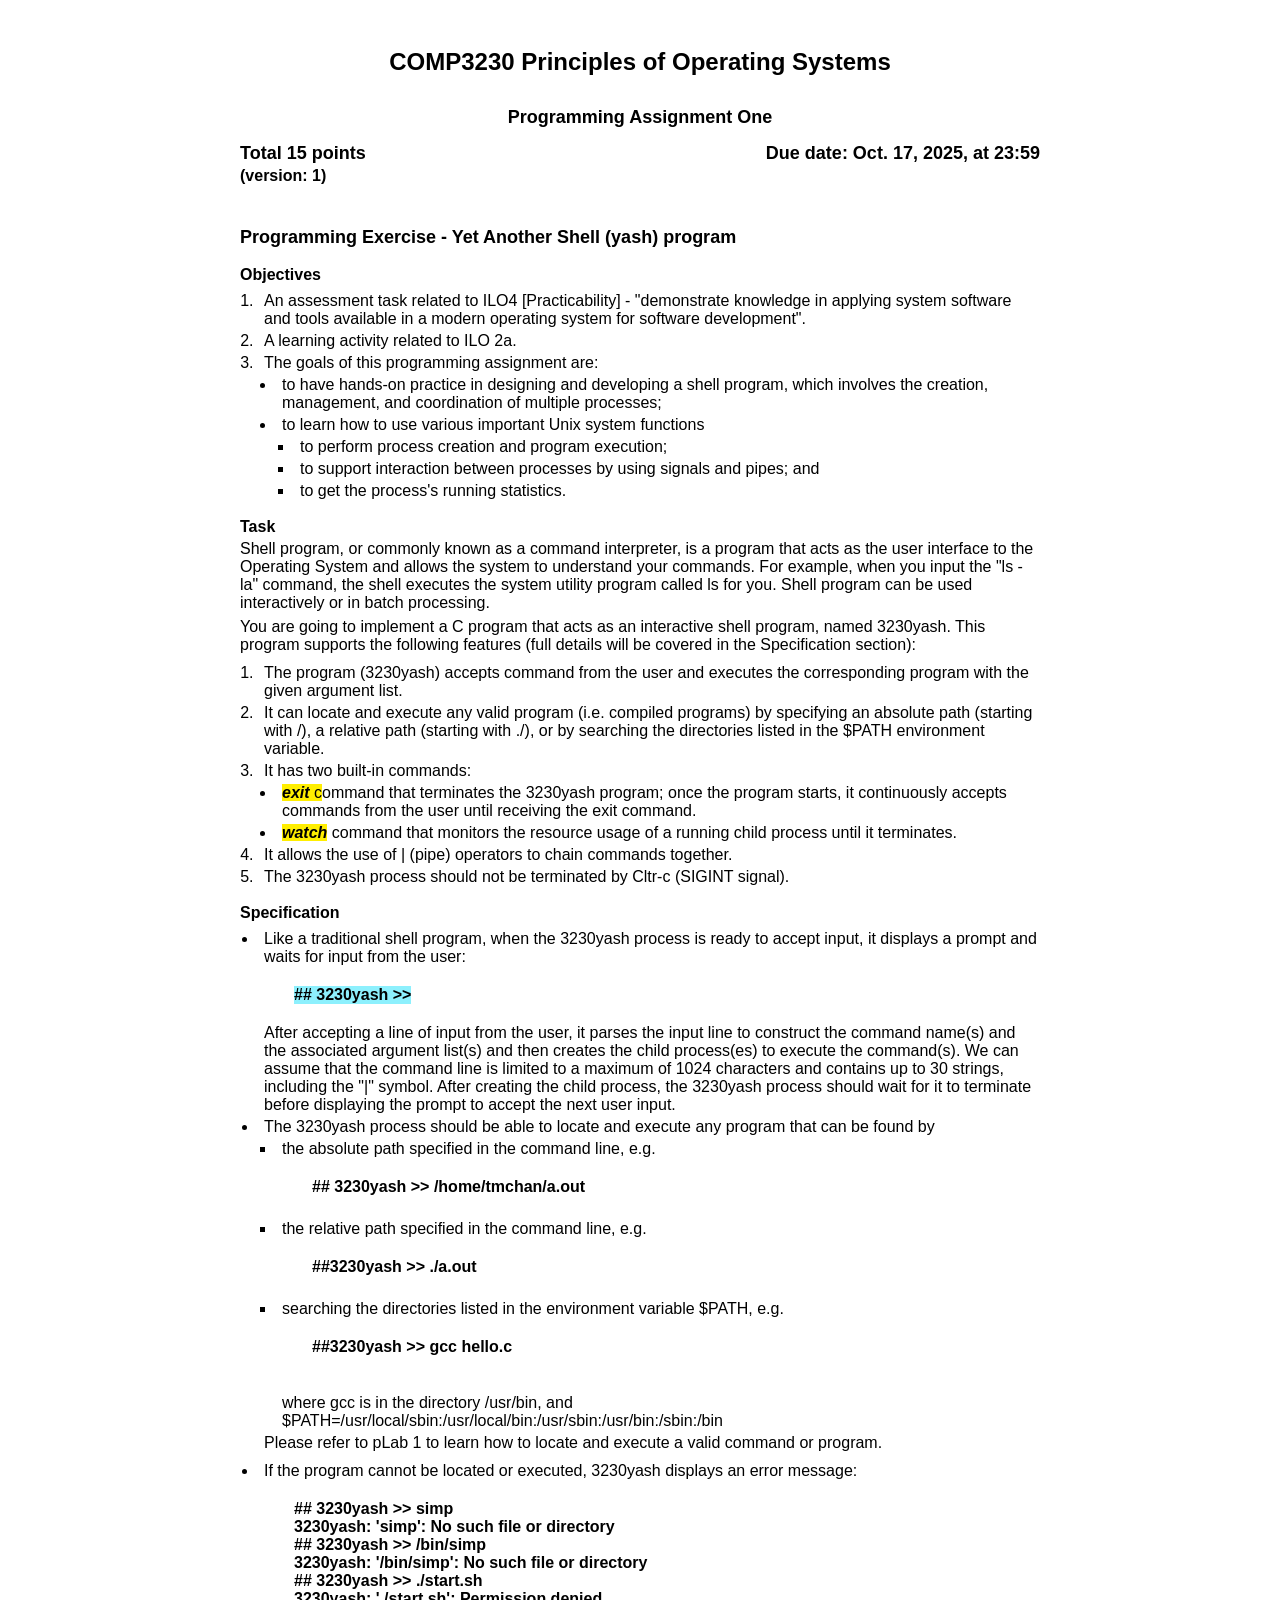
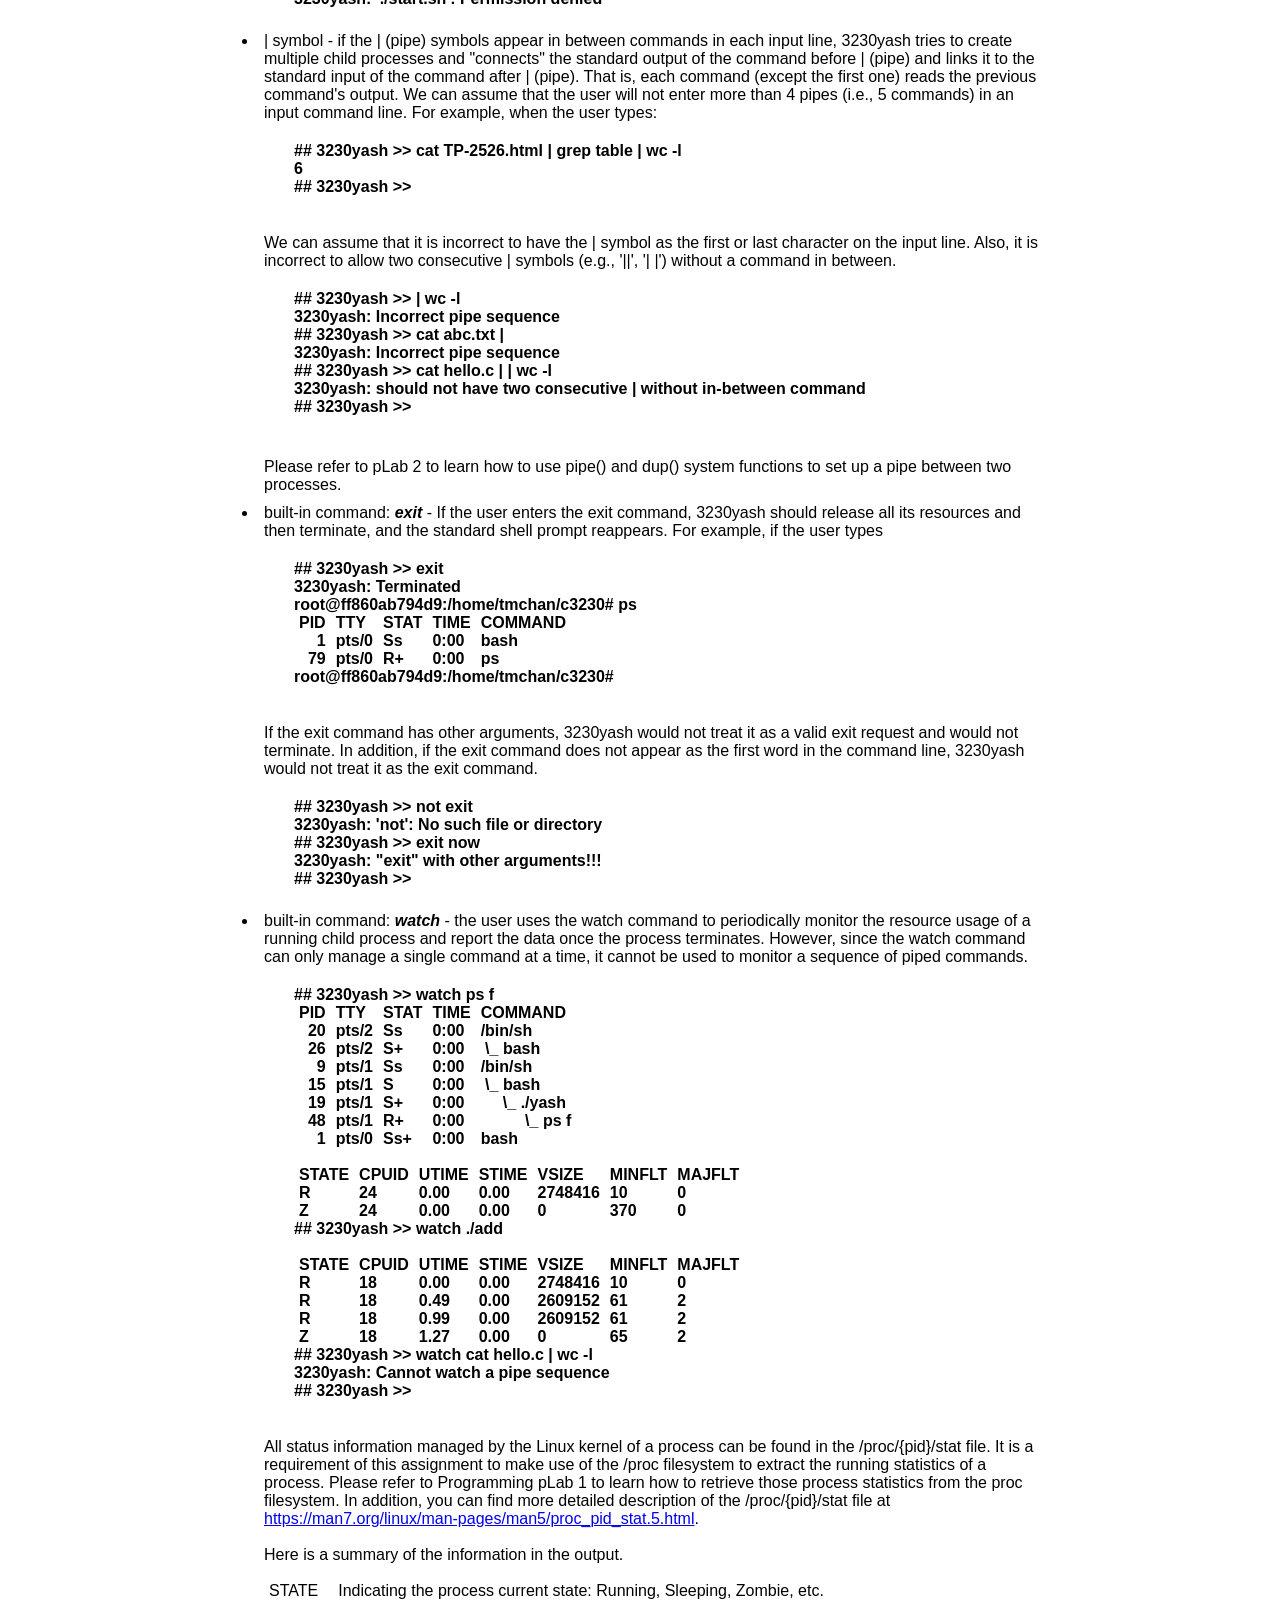
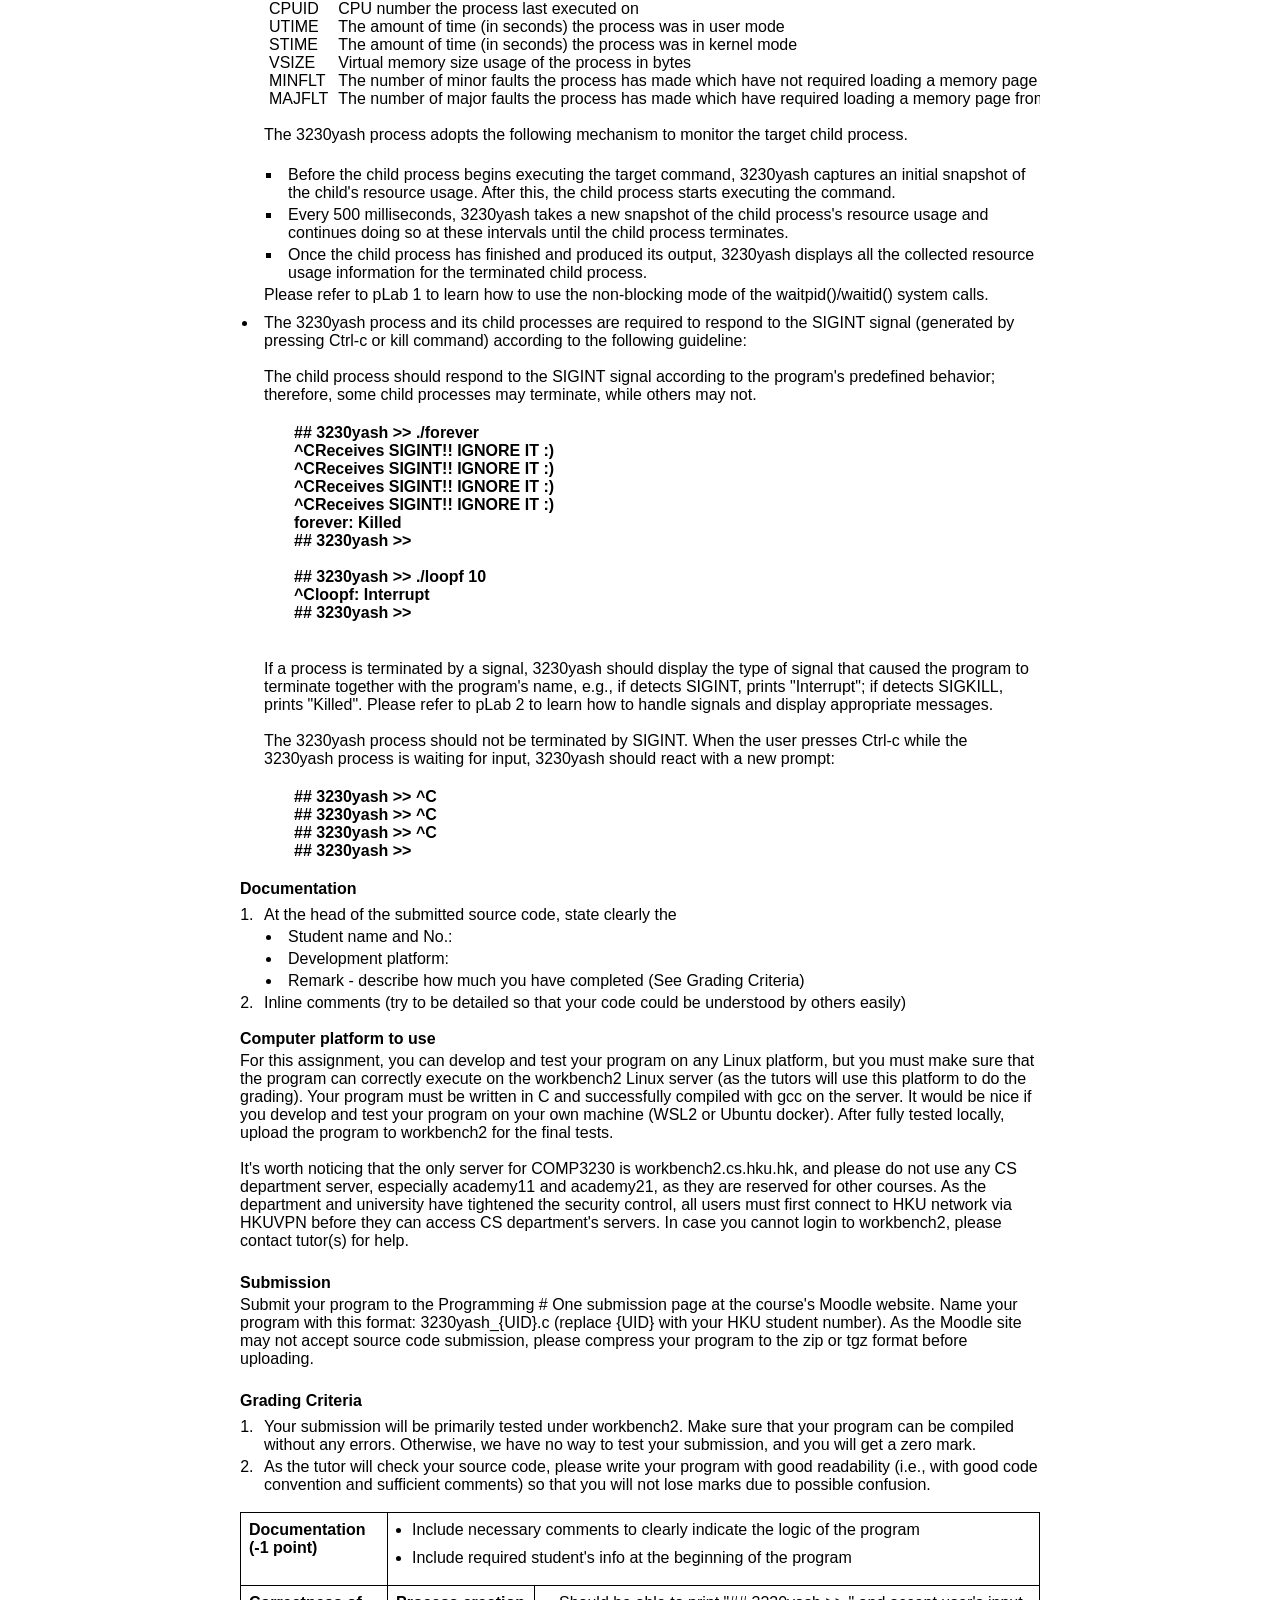
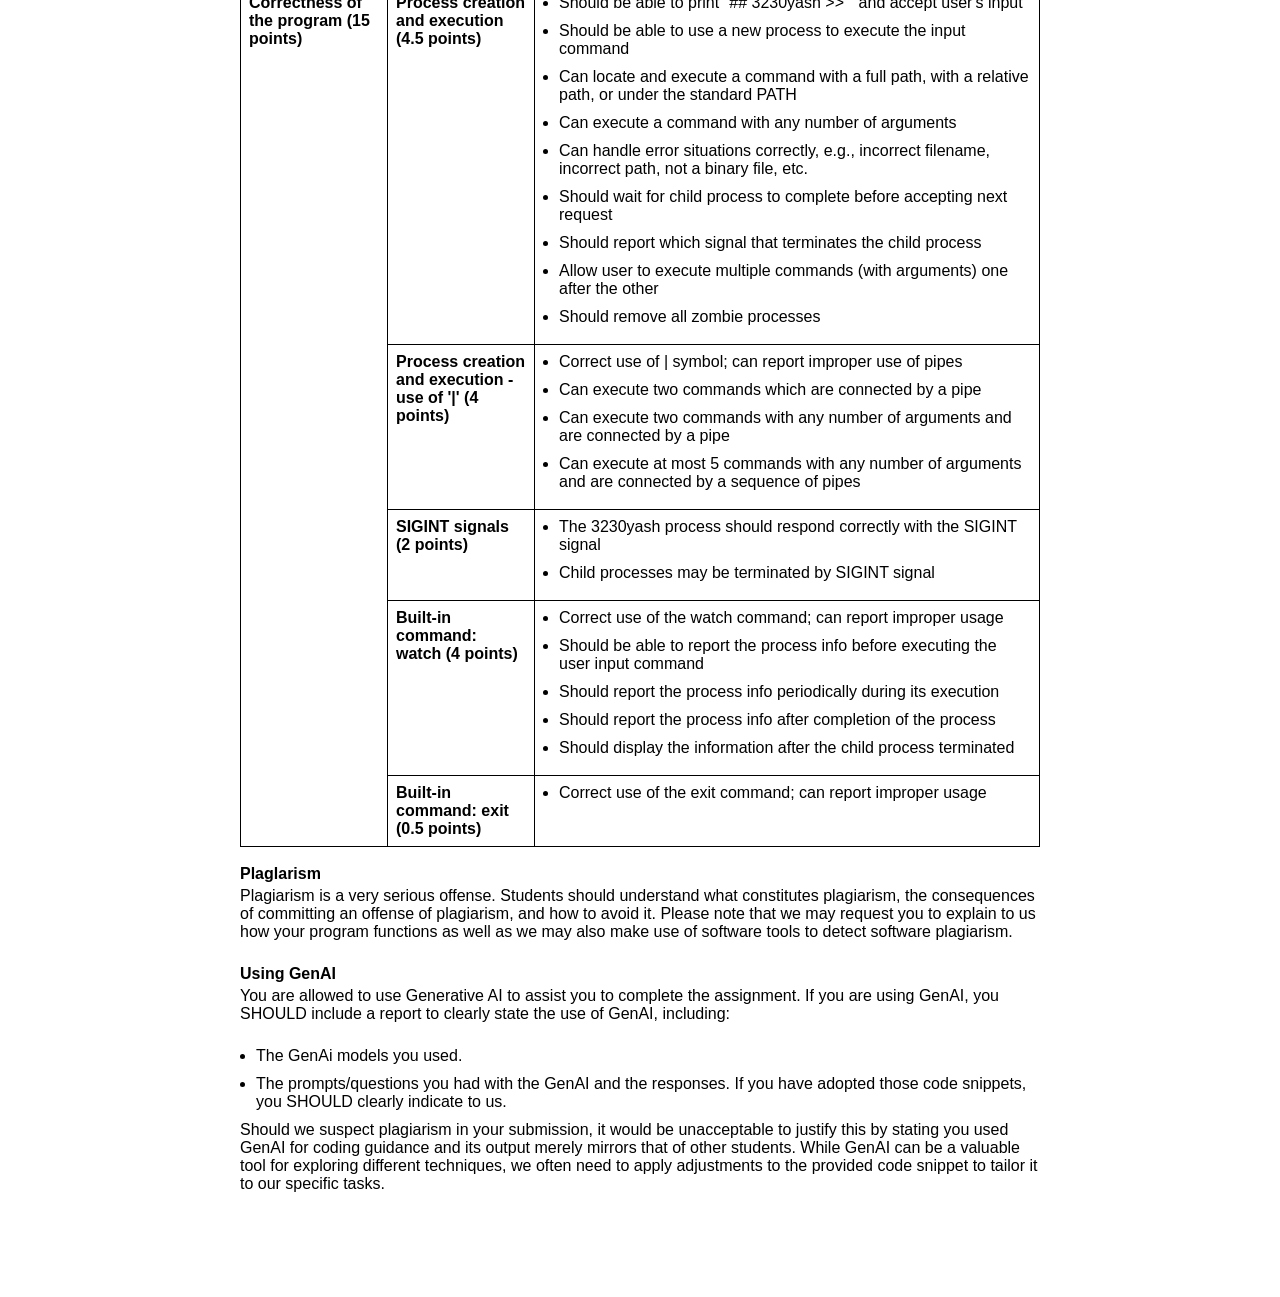
<file: index.html>
<!DOCTYPE html>
<html lang="en">
<head>
    <meta charset = "UTF-8">
    <meta name = "viewport" content = "width-device-width, initial-scale=1.0">
    <title>COMP3322 Assignment 1</title>
    <link rel="stylesheet" href="https://atctam.github.io/3322/consolas.css">
    <link rel="stylesheet" href="https://fonts.cdnfonts.com/css/gill-sans-2">
    <link rel="stylesheet" href="styles.css">
</head>

<body>
    <div class ="container" >
        <section id="top"></section>
        <h1>COMP3230 Principles of Operating Systems</h1>
        <h2>Programming Assignment One</h2>

        <div class="container2">
            <div class="left">
                <p class="p1">
                Total 15 points
                </p>
                
                <p class="p2">
                (version: 1)
                </p>
            </div>

            <div class="right">
                <p class="p1">
                Due date: Oct. 17, 2025, at 23:59
                </p>
            </div>
        </div>
        
        <br>
        <h3>
            Programming Exercise - Yet Another Shell (yash) program
        </h3>
        <div id = "objectives" class = "section">
            <h4>Objectives</h4>           
            <ol>
                <li>An assessment task related to ILO4 [Practicability] - "demonstrate knowledge in applying system software and tools available in a modern operating system for software development".</li>
                <li>A learning activity related to ILO 2a.</li>
                <li>The goals of this programming assignment are: </li>
                <ol> 
                    <li>to have hands-on practice in designing and developing a shell program, which involves the creation, management, and coordination of multiple processes;</li>
                    <li>to learn how to use various important Unix system functions</li>
                    <ol>
                        <li>to perform process creation and program execution;</li>
                        <li>to support interaction between processes by using signals and pipes; and</li>
                        <li>to get the process's running statistics.</li>
                    </ol>
                </ol>
            </ol>
        </div>


        <br>
        <section id="task"></section>
        <h4>Task</h4>
        <p>Shell program, or commonly known as a command interpreter, is a program that acts as the user interface to the Operating System and allows the system to understand your commands.  For example, when you input the "ls -la" command, the shell executes the system utility program called ls for you.  Shell program can be used interactively or in batch processing.</p>
        <p>You are going to implement a C program that acts as an interactive shell program, named 3230yash.  This program supports the following features (full details will be covered in the Specification section):</p>
        <ol>
            <li>The program (3230yash) accepts command from the user and executes the corresponding program with the given argument list.</li>
            <li>It can locate and execute any valid program (i.e. compiled programs) by specifying an absolute path (starting with /), a relative path (starting with ./), or by searching the directories listed in the $PATH environment variable.</li>
            <li>It has two built-in commands:</li>
            <ol>
                <li><strong><em><span class = "highlight">exit</span></em></strong><span class = "highlight"> c</span>ommand that terminates the 3230yash program; once the program starts, it continuously accepts commands from the user until receiving the exit command.</li>
                <li><strong><em><span class = "highlight">watch</span></em></strong> command that monitors the resource usage of a running child process until it terminates.</li>
            </ol>
            <li>It allows the use of | (pipe) operators to chain commands together.</li>
            <li>The 3230yash process should not be terminated by Cltr-c (SIGINT signal).</li>
        </ol>
        <br>
        <section id="specification"></section>
        <h4>Specification</h4>
        
        <ol class = "ol2">
            <li>Like a traditional shell program, when the 3230yash process is ready to accept input, it displays a prompt and waits for input from the user:<br>
                <span class ="yash">## 3230yash >></span><br>
            After accepting a line of input from the user, it parses the input line to construct the command name(s) and the associated argument list(s) and then creates the child process(es) to execute the command(s).  We can assume that the command line is limited to a maximum of 1024 characters and contains up to 30 strings, including the "|" symbol. After creating the child process, the 3230yash process should wait for it to terminate before displaying the prompt to accept the next user input. 
            </li>
            <li>The 3230yash process should be able to locate and execute any program that can be found by</li>
            <ol>
                <li>the absolute path specified in the command line, e.g.<br>
                    <span class = "yash2">## 3230yash >>   /home/tmchan/a.out</span>
                </li>
                <li>the relative path specified in the command line, e.g.<br>
                    <span class = "yash2">##3230yash >>   ./a.out</span>
                </li>              
                <li>searching the directories listed in the environment variable $PATH, e.g.<br>
                    <span class = "yash2">##3230yash >>   gcc hello.c</span><br>
                where gcc is in the directory /usr/bin, and <br>$PATH=/usr/local/sbin:/usr/local/bin:/usr/sbin:/usr/bin:/sbin:/bin
                </li>
                
            </ol>
            <p>Please refer to pLab 1 to learn how to locate and execute a valid command or program.</p>
            <li>If the program cannot be located or executed, 3230yash displays an error message:<br>
                <span class ="yash2">
                    ## 3230yash >>   simp<br>
                    3230yash: 'simp': No such file or directory<br>
                    ## 3230yash >>   /bin/simp<br>
                    3230yash: '/bin/simp': No such file or directory<br>
                    ## 3230yash >>   ./start.sh<br>
                    3230yash: './start.sh': Permission denied<br>
                </span>
            </li>

            <li>| symbol - if the | (pipe) symbols appear in between commands in each input line, 3230yash tries to create multiple child processes and "connects" the standard output of the command before | (pipe) and links it to the standard input of the command after | (pipe). That is, each command (except the first one) reads the previous command's output.  We can assume that the user will not enter more than 4 pipes (i.e., 5 commands) in an input command line. For example, when the user types:<br>
                <span class ="yash2">
                    ## 3230yash >>   cat TP-2526.html | grep table | wc -l<br>
                    6<br>
                    ## 3230yash >>
                </span><br>
                We can assume that it is incorrect to have the | symbol as the first or last character on the input line. Also, it is incorrect to allow two consecutive | symbols (e.g., '||', '|  |') without a command in between.<br>
                <span class ="yash2">
                    ## 3230yash >> | wc -l<br>
                    3230yash: Incorrect pipe sequence<br>
                    ## 3230yash >> cat abc.txt |<br>
                    3230yash: Incorrect pipe sequence<br>
                    ## 3230yash >> cat hello.c | | wc -l<br>
                    3230yash: should not have two consecutive | without in-between command<br>
                    ## 3230yash >>
                </span><br>
            </li>
            <p>Please refer to pLab 2 to learn how to use pipe() and dup() system functions to set up a pipe between two processes.</p>
            <li>built-in command: <strong><em>exit</em></strong> - If the user enters the exit command, 3230yash should release all its resources and then terminate, and the standard shell prompt reappears. For example, if the user types<br>
                <span class = "yash2">
                    ## 3230yash >> exit<br>
                    3230yash: Terminated<br>
                    root@ff860ab794d9:/home/tmchan/c3230# ps <br>
                    <table>
                        <tr>
                            <th class = "pid">PID</th>
                            <th>TTY</th>
                            <th>STAT</th>
                            <th>TIME</th>
                            <th>COMMAND</th>
                        </tr>
                        <tr>
                            <td class = "pidd">1</td>
                            <td>pts/0</td>
                            <td>Ss</td>
                            <td>0:00</td>
                            <td>bash</td>
                        </tr>
                        <tr>
                            <td class = "pidd">79</td>
                            <td>pts/0</td>
                            <td>R+</td>
                            <td>0:00</td>
                            <td>ps</td>
                        </tr>
                    </table>
                    root@ff860ab794d9:/home/tmchan/c3230#
                </span><br>
                If the exit command has other arguments, 3230yash would not treat it as a valid exit request and would not terminate. In addition, if the exit command does not appear as the first word in the command line, 3230yash would not treat it as the exit command.<br>
                <span class = "yash2">
                    ## 3230yash >>  not exit<br>
                    3230yash: 'not': No such file or directory<br>
                    ## 3230yash >>  exit now<br>
                    3230yash: "exit" with other arguments!!!<br>
                    ## 3230yash >>
                </span>
            </li>
            <li>built-in command: <strong><em>watch</em></strong> - the user uses the watch command to periodically monitor the resource usage of a running child process and report the data once the process terminates. However, since the watch command can only manage a single command at a time, it cannot be used to monitor a sequence of piped commands.<br>
                <span class = "yash2">## 3230yash >> watch ps f<br>
                    <table>
                        <tr>
                            <th class = "pid">PID</th>
                            <th>TTY</th>
                            <th>STAT</th>
                            <th>TIME</th>
                            <th>COMMAND</th>
                        </tr>
                        <tr>
                            <td class = "pidd">20</td>
                            <td>pts/2</td>
                            <td>Ss</td>
                            <td>0:00</td>
                            <td>/bin/sh</td>
                        </tr>
                        <tr>
                            <td class = "pidd">26</td>
                            <td>pts/2</td>
                            <td>S+</td>
                            <td>0:00</td>
                            <td>&nbsp\_ bash</td>
                        </tr>
                        <tr>
                            <td class = "pidd">9</td>
                            <td>pts/1</td>
                            <td>Ss</td>
                            <td>0:00</td>
                            <td>/bin/sh</td>
                        </tr>
                        <tr>
                            <td class = "pidd">15</td>
                            <td>pts/1</td>
                            <td>S</td>
                            <td>0:00</td>
                            <td>&nbsp\_ bash</td>
                        </tr>
                        <tr>
                            <td class = "pidd">19</td>
                            <td>pts/1</td>
                            <td>S+</td>
                            <td>0:00</td>
                            <td>&nbsp&nbsp&nbsp&nbsp&nbsp\_ ./yash</td>
                        </tr>
                        <tr>
                            <td class = "pidd">48</td>
                            <td>pts/1</td>
                            <td>R+</td>
                            <td>0:00</td>
                            <td>&nbsp&nbsp&nbsp&nbsp&nbsp&nbsp&nbsp&nbsp&nbsp&nbsp\_ ps f</td>
                        </tr>
                        <tr>
                            <td class = "pidd">1</td>
                            <td>pts/0</td>
                            <td>Ss+</td>
                            <td>0:00</td>
                            <td>bash</td>
                        </tr>
                    </table>
                    <br>
                    <table>
                        <tr>
                            <th>STATE</th>
                            <th>CPUID</th>
                            <th>UTIME</th>
                            <th>STIME</th>
                            <th>VSIZE</th>
                            <th>MINFLT</th>
                            <th>MAJFLT</th>
                        </tr>
                        <tr>
                            <td>R</td>
                            <td>24</td>
                            <td>0.00</td>
                            <td>0.00</td>
                            <td>2748416</td>
                            <td>10</td>
                            <td>0</td>
                        </tr>
                        <tr>
                            <td>Z</td>
                            <td>24</td>
                            <td>0.00</td>
                            <td>0.00</td>
                            <td>0</td>
                            <td>370</td>
                            <td>0</td>
                        </tr>
                    </table>
                    ## 3230yash >> watch ./add<br><br>
                    
                    <table>
                        <tr>
                            <th>STATE</th>
                            <th>CPUID</th>
                            <th>UTIME</th>
                            <th>STIME</th>
                            <th>VSIZE</th>
                            <th>MINFLT</th>
                            <th>MAJFLT</th>
                        </tr>
                        <tr>
                            <td>R</td>
                            <td>18</td>
                            <td>0.00</td>
                            <td>0.00</td>
                            <td>2748416</td>
                            <td>10</td>
                            <td>0</td>
                        </tr>
                        <tr>
                            <td>R</td>
                            <td>18</td>
                            <td>0.49</td>
                            <td>0.00</td>
                            <td>2609152</td>
                            <td>61</td>
                            <td>2</td>
                        </tr>
                        <tr>
                            <td>R</td>
                            <td>18</td>
                            <td>0.99</td>
                            <td>0.00</td>
                            <td>2609152</td>
                            <td>61</td>
                            <td>2</td>
                        </tr>
                        <tr>
                            <td>Z</td>
                            <td>18</td>
                            <td>1.27</td>
                            <td>0.00</td>
                            <td>0</td>
                            <td>65</td>
                            <td>2</td>
                        </tr>
                    </table>
                    ## 3230yash >> watch cat hello.c | wc -l<br>
                    3230yash: Cannot watch a pipe sequence<br>
                    ## 3230yash >>
                </span><br>

                All status information managed by the Linux kernel of a process can be found in the /proc/{pid}/stat file. It is a requirement of this assignment to make use of the /proc filesystem to extract the running statistics of a process. Please refer to Programming pLab 1 to learn how to retrieve those process statistics from the proc filesystem. In addition, you can find more detailed description of the /proc/{pid}/stat file at <a href = "https://man7.org/linux/man-pages/man5/proc_pid_stat.5.html">https://man7.org/linux/man-pages/man5/proc_pid_stat.5.html</a>.<br>
               
                <br>Here is a summary of the information in the output.<br><br>
                <table>
                    <tr>
                        <td>STATE</td>
                        <td>Indicating the process current state: Running, Sleeping, Zombie, etc.</td>
                    </tr>
                    <tr>
                        <td>CPUID</td>
                        <td>CPU number the process last executed on</td>
                    </tr>
                    <tr>
                        <td>UTIME</td>
                        <td>The amount of time (in seconds) the process was in user mode</td>
                    </tr>
                    <tr>
                        <td>STIME</td>
                        <td>The amount of time (in seconds) the process was in kernel mode</td>
                    </tr>
                    <tr>
                        <td>VSIZE</td>
                        <td>Virtual memory size usage of the process in bytes</td>
                    </tr>
                    <tr>
                        <td>MINFLT</td>
                        <td>The number of minor faults the process has made which have not required loading a memory page from disk</td>
                    </tr>
                    <tr>
                        <td>MAJFLT</td>
                        <td>The number of major faults the process has made which have required loading a memory page from disk</td>
                    </tr>
                </table><br>
                The 3230yash process adopts the following mechanism to monitor the target child process.<br><br>
                <ol>
                    <li>Before the child process begins executing the target command, 3230yash captures an initial snapshot of the child's resource usage. After this, the child process starts executing the command.</li>       
                    <li>Every 500 milliseconds, 3230yash takes a new snapshot of the child process's resource usage and continues doing so at these intervals until the child process terminates.</li>
                    <li>Once the child process has finished and produced its output, 3230yash displays all the collected resource usage information for the terminated child process.</li>    
                </ol>
                
            </li>
            <p>Please refer to pLab 1 to learn how to use the non-blocking mode of the waitpid()/waitid() system calls.</p>
            
            <li>The 3230yash process and its child processes are required to respond to the SIGINT signal (generated by pressing Ctrl-c or kill command) according to the following guideline:<br><br>
                The child process should respond to the SIGINT signal according to the program's predefined behavior; therefore, some child processes may terminate, while others may not.<br>
                <span class = "yash2">
                    ## 3230yash >>  ./forever<br>
                    ^CReceives SIGINT!! IGNORE IT :)<br>
                    ^CReceives SIGINT!! IGNORE IT :)<br>
                    ^CReceives SIGINT!! IGNORE IT :)<br>
                    ^CReceives SIGINT!! IGNORE IT :)<br>
                    forever:  Killed<br>
                    ## 3230yash >><br><br>

                    ## 3230yash >>  ./loopf 10<br>
                    ^Cloopf:  Interrupt<br>
                    ## 3230yash >>
                </span><br>
                If a process is terminated by a signal, 3230yash should display the type of signal that caused the program to terminate together with the program's name, e.g., if detects SIGINT, prints "Interrupt"; if detects SIGKILL, prints "Killed". Please refer to pLab 2 to learn how to handle signals and display appropriate messages.<br><br>
                The 3230yash process should not be terminated by SIGINT. When the user presses Ctrl-c while the 3230yash process is waiting for input, 3230yash should react with a new prompt:<br>
                <span class = "yash2">
                    ## 3230yash >>  ^C<br>
                    ## 3230yash >>  ^C<br>
                    ## 3230yash >>  ^C<br>
                    ## 3230yash >>
                </span>
            </li> 
        </ol>
        <section id="documentation"></section>
        <h4>Documentation</h4>
        <ol>
            <li>At the head of the submitted source code, state clearly the 
                <ol>
                    <li>Student name and No.:</li>
                    <li>Development platform:</li>
                    <li>Remark - describe how much you have completed (See Grading Criteria)</li>
                </ol>
            </li>
            <li>Inline comments (try to be detailed so that your code could be understood by others easily)</li>
        </ol>
        <br>
        <section id="platform"></section>
        <h4>Computer platform to use</h4>
        <p>For this assignment, you can develop and test your program on any Linux platform, but you must make sure that the program can correctly execute on the workbench2 Linux server (as the tutors will use this platform to do the grading). Your program must be written in C and successfully compiled with gcc on the server. It would be nice if you develop and test your program on your own machine (WSL2 or Ubuntu docker). After fully tested locally, upload the program to workbench2 for the final tests.<br><br>
        
        It's worth noticing that the only server for COMP3230 is workbench2.cs.hku.hk, and please do not use any CS department server, especially academy11 and academy21, as they are reserved for other courses. As the department and university have tightened the security control, all users must first connect to HKU network via HKUVPN before they can access CS department's servers. In case you cannot login to workbench2, please contact tutor(s) for help.
        </p>
        <br>
        <section id="submission"></section>
        <h4>Submission</h4>
        <p>Submit your program to the Programming # One submission page at the course's Moodle website. Name your program with this format: 3230yash_{UID}.c (replace {UID} with your HKU student number). As the Moodle site may not accept source code submission, please compress your program to the zip or tgz format before uploading.</p>
        <section id="grading"></section>
        <br><h4>Grading Criteria</h4>
        <ol>
            <li>Your submission will be primarily tested under workbench2. Make sure that your program can be compiled without any errors. Otherwise, we have no way to test your submission, and you will get a zero mark. </li>
            <li>As the tutor will check your source code, please write your program with good readability (i.e., with good code convention and sufficient comments) so that you will not lose marks due to possible confusion.</li>
        </ol>
        
        <br>
        <table class = "table2" cellspacing="0">
            <tr>
                <td class = "th1">Documentation (-1 point)</td>
                <td class = "td1">
                    <ul>
                        <li>Include necessary comments to clearly indicate the logic of the program</li>
                        <li>Include required student's info at the beginning of the program</li>
                    </ul>
                </td>
            </tr>

            <tr>
                <td class = "th2">Correctness of the program (15 points)</td>
                <td class = "td2">
                    <table class = "table3" cellspacing="0">
                        <tr>
                            <td class = "t3-th">Process creation and execution (4.5 points)</td>
                            <td class = "t3-td">
                                <ul>
                                    <li>Should be able to print "## 3230yash >>  " and accept user's input</li>                       
                                    <li>Should be able to use a new process to execute the input command</li>
                                    <li>Can locate and execute a command with a full path, with a relative path, or under the standard PATH</li>
                                    <li>Can execute a command with any number of arguments</li>
                                    <li>Can handle error situations correctly, e.g., incorrect filename, incorrect path, not a binary file, etc.</li>
                                    <li>Should wait for child process to complete before accepting next request</li>
                                    <li>Should report which signal that terminates the child process</li>
                                    <li>Allow user to execute multiple commands (with arguments) one after the other</li>
                                    <li>Should remove all zombie processes</li>
                                </ul>
                            </td>                       
                        </tr>
                    </table>
                    
                    <table class = "table3" cellspacing="0">
                        <tr>
                            <td class = "t3-th">Process creation and execution - use of '|' (4 points)</td>
                            <td class = "t3-td">
                                <ul>
                                    <li>Correct use of | symbol; can report improper use of pipes</li>
                                    <li>Can execute two commands which are connected by a pipe</li>
                                    <li>Can execute two commands with any number of arguments and are connected by a pipe</li>
                                    <li>Can execute at most 5 commands with any number of arguments and are connected by a sequence of pipes</li>
                                </ul>
                            </td>
                        </tr>
                    </table>
                    
                    <table class = "table3" cellspacing="0">
                        <tr>
                            <td class = "t3-th">SIGINT signals (2 points)</td>
                            <td class = "t3-td">
                                <ul>
                                    <li>
                                        The 3230yash process should respond correctly with the SIGINT signal
                                    </li>
                                    <li>
                                        Child processes may be terminated by SIGINT signal
                                    </li>
                                </ul>
                            </td>
                        </tr>
                    </table>
                    <table class = "table3" cellspacing="0">
                        <tr>
                            <td class = "t3-th">Built-in command: watch (4 points)</td>
                            <td class = "t3-td">
                                <ul>
                                    <li>Correct use of the watch command; can report improper usage</li>
                                    <li>Should be able to report the process info before executing the user input command</li>
                                    <li>Should report the process info periodically during its execution</li>
                                    <li>Should report the process info after completion of the process</li>
                                    <li>Should display the information after the child process terminated</li>
                                </ul>
                            </td>                        
                        </tr>
                    </table>
                    <table class = "table3" cellspacing="0">
                        <td class = "t3-th"  style="border-bottom: none">Built-in command: exit (0.5 points)</td>
                        <td class = "t3-td" style="border-bottom: none">
                            <ul><li>Correct use of the exit command; can report improper usage</li></ul>
                        </td>
                                             
                    </table>



                </td>
                


            </tr>
                   
        </table>
        <br>
        <section id="plagiarism"></section>
        <h4>Plaglarism</h4>    
        <p>Plagiarism is a very serious offense. Students should understand what constitutes plagiarism, the consequences of committing an offense of plagiarism, and how to avoid it. Please note that we may request you to explain to us how your program functions as well as we may also make use of software tools to detect software plagiarism.</p>
        <br>
        <section id="genai"></section>
        <h4>Using GenAI</h4>
        <p>You are allowed to use Generative AI to assist you to complete the assignment. If you are using GenAI, you SHOULD include a report to clearly state the use of GenAI, including:</p>
        <br>
        <ul>
            <li>The GenAi models you used.</li>
            <li>The prompts/questions you had with the GenAI and the responses. If you have adopted those code snippets, you SHOULD clearly indicate to us.</li>
        </ul>
        <p>Should we suspect plagiarism in your submission, it would be unacceptable to justify this by stating you used GenAI for coding guidance and its output merely mirrors that of other students. While GenAI can be a valuable tool for exploring different techniques, we often need to apply adjustments to the provided code snippet to tailor it to our specific tasks.</p>
        <br>
        <br>
        <br>
        <br>
        <br>



    </div>

    <nav>
        <div class="nav-container">
            <div class = "nav-top">
                <a href = "#top">Top</a>

                <a href="#objectives" class="nav-item" data-target="objectives">
                    <span class="nav-label">Objectives</span>
                </a>

                <a href="#task" class="nav-item" data-target="task">
                    <span class="nav-label">Task</span>
                </a>    
                <a href="#specification" class="nav-item" data-target="specification">
                    
                    <span class="nav-label">Specification</span>
                </a>
            </div>

            <div class="nav-mid">

                <a href="#documentation" class="nav-item" data-target="documentation">
                    
                    <span class="nav-label">Documentation</span>
                </a>
                <a href="#platform" class="nav-item" data-target="platform">
                    
                    <span class="nav-label">Platform</span>
                </a>
                <a href="#submission" class="nav-item" data-target="submission">
                    
                    <span class="nav-label">Submission</span>
                </a>
            </div>
            <div class="nav-bottom">
                <a href="#grading" class="nav-item" data-target="grading">   
                    <span class="nav-label">Grading</span>
                </a>
                <a href="#plagiarism" class="nav-item" data-target="plagiarism">     
                    <span class="nav-label">Plagiarism</span>
                </a>
                <a href="#genai" class="nav-item" data-target="genai">
                    <span class="nav-label">Using GenAI</span>
                </a>
            </div>

        </div>
    </nav>





</body>








</html>
</file>
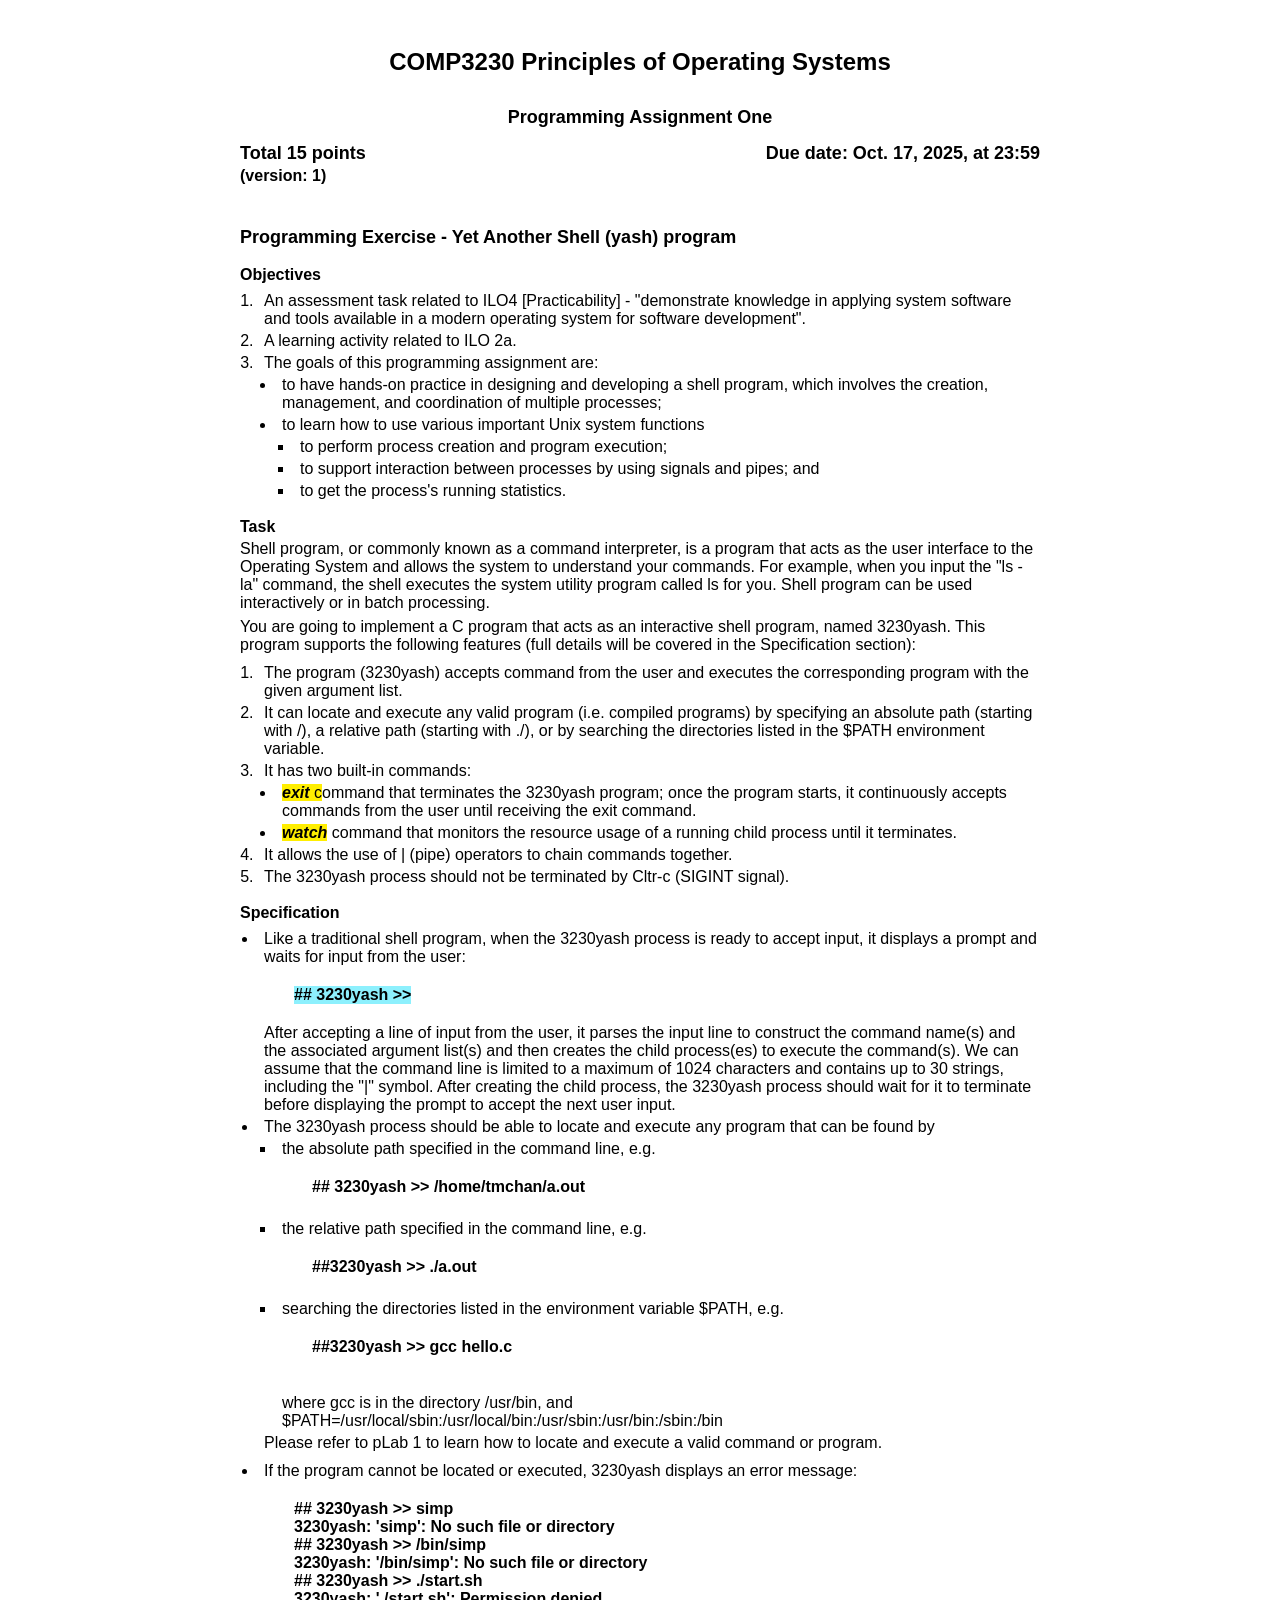
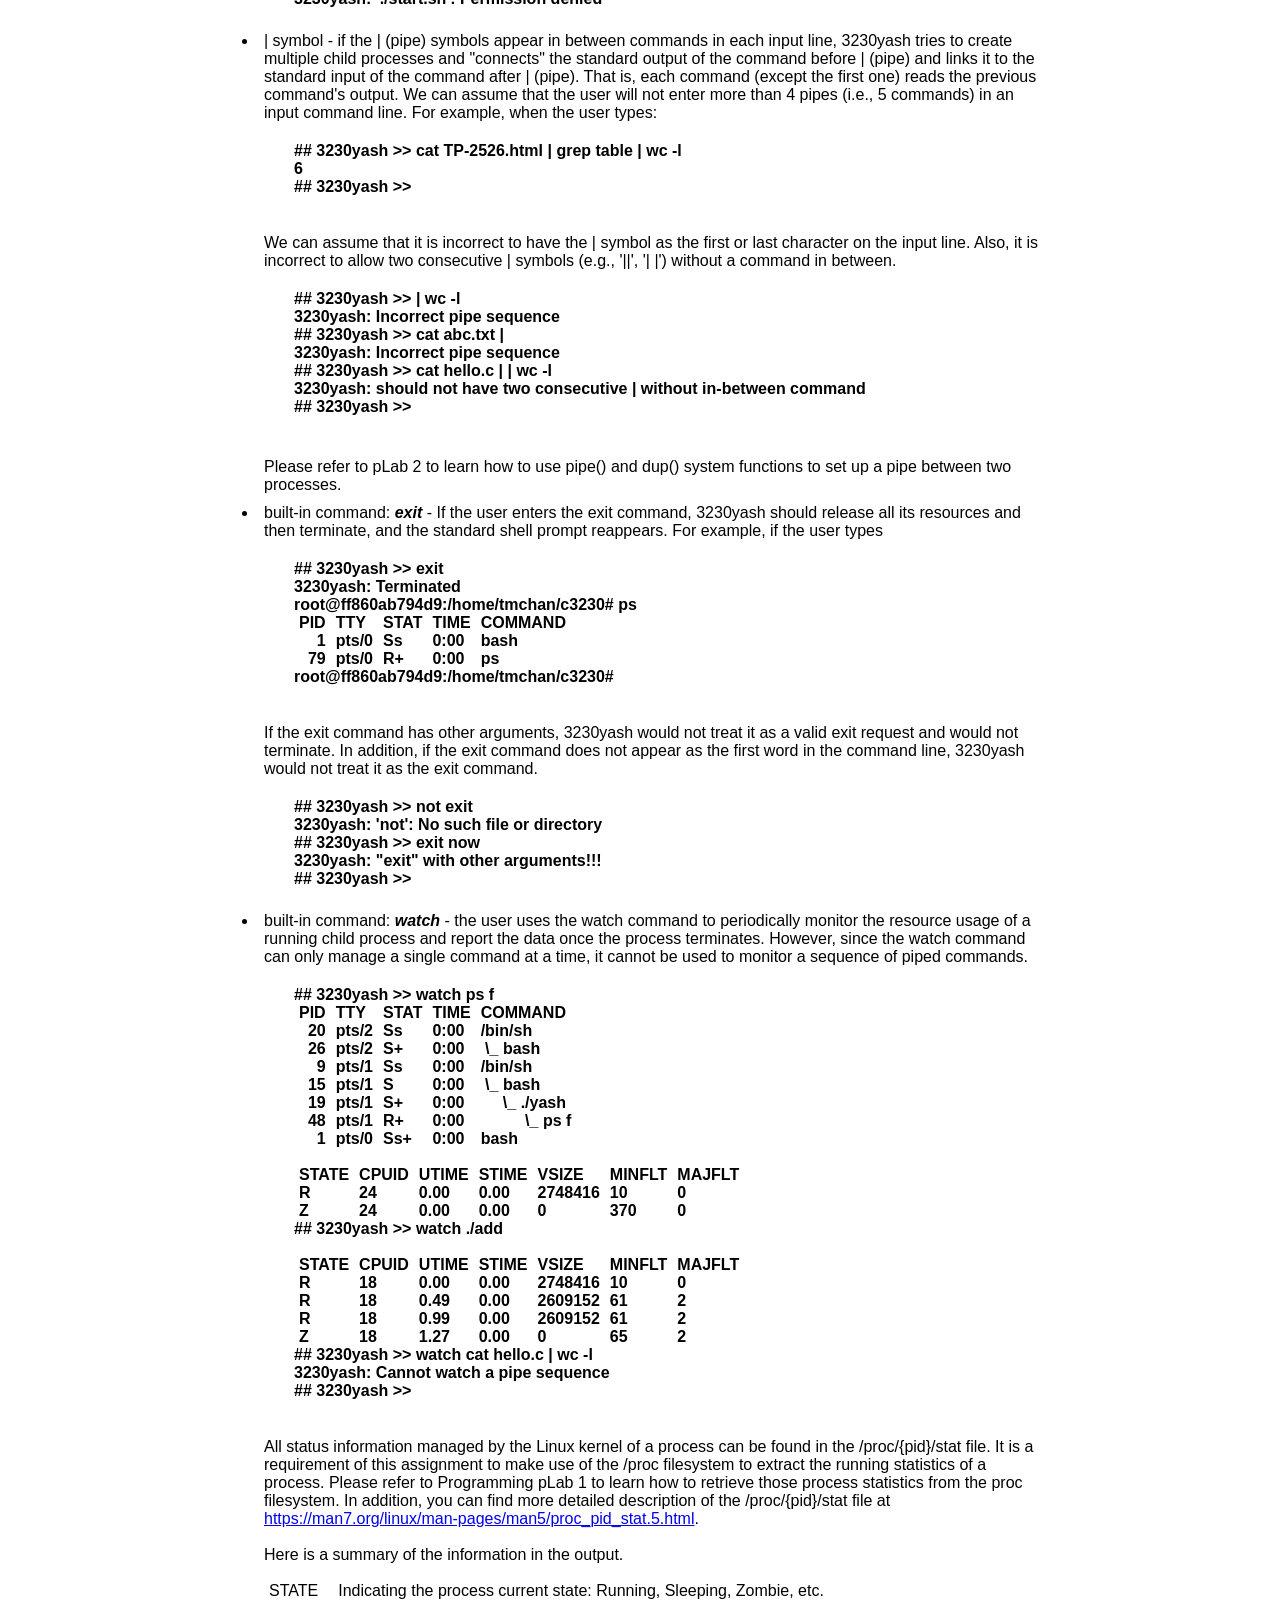
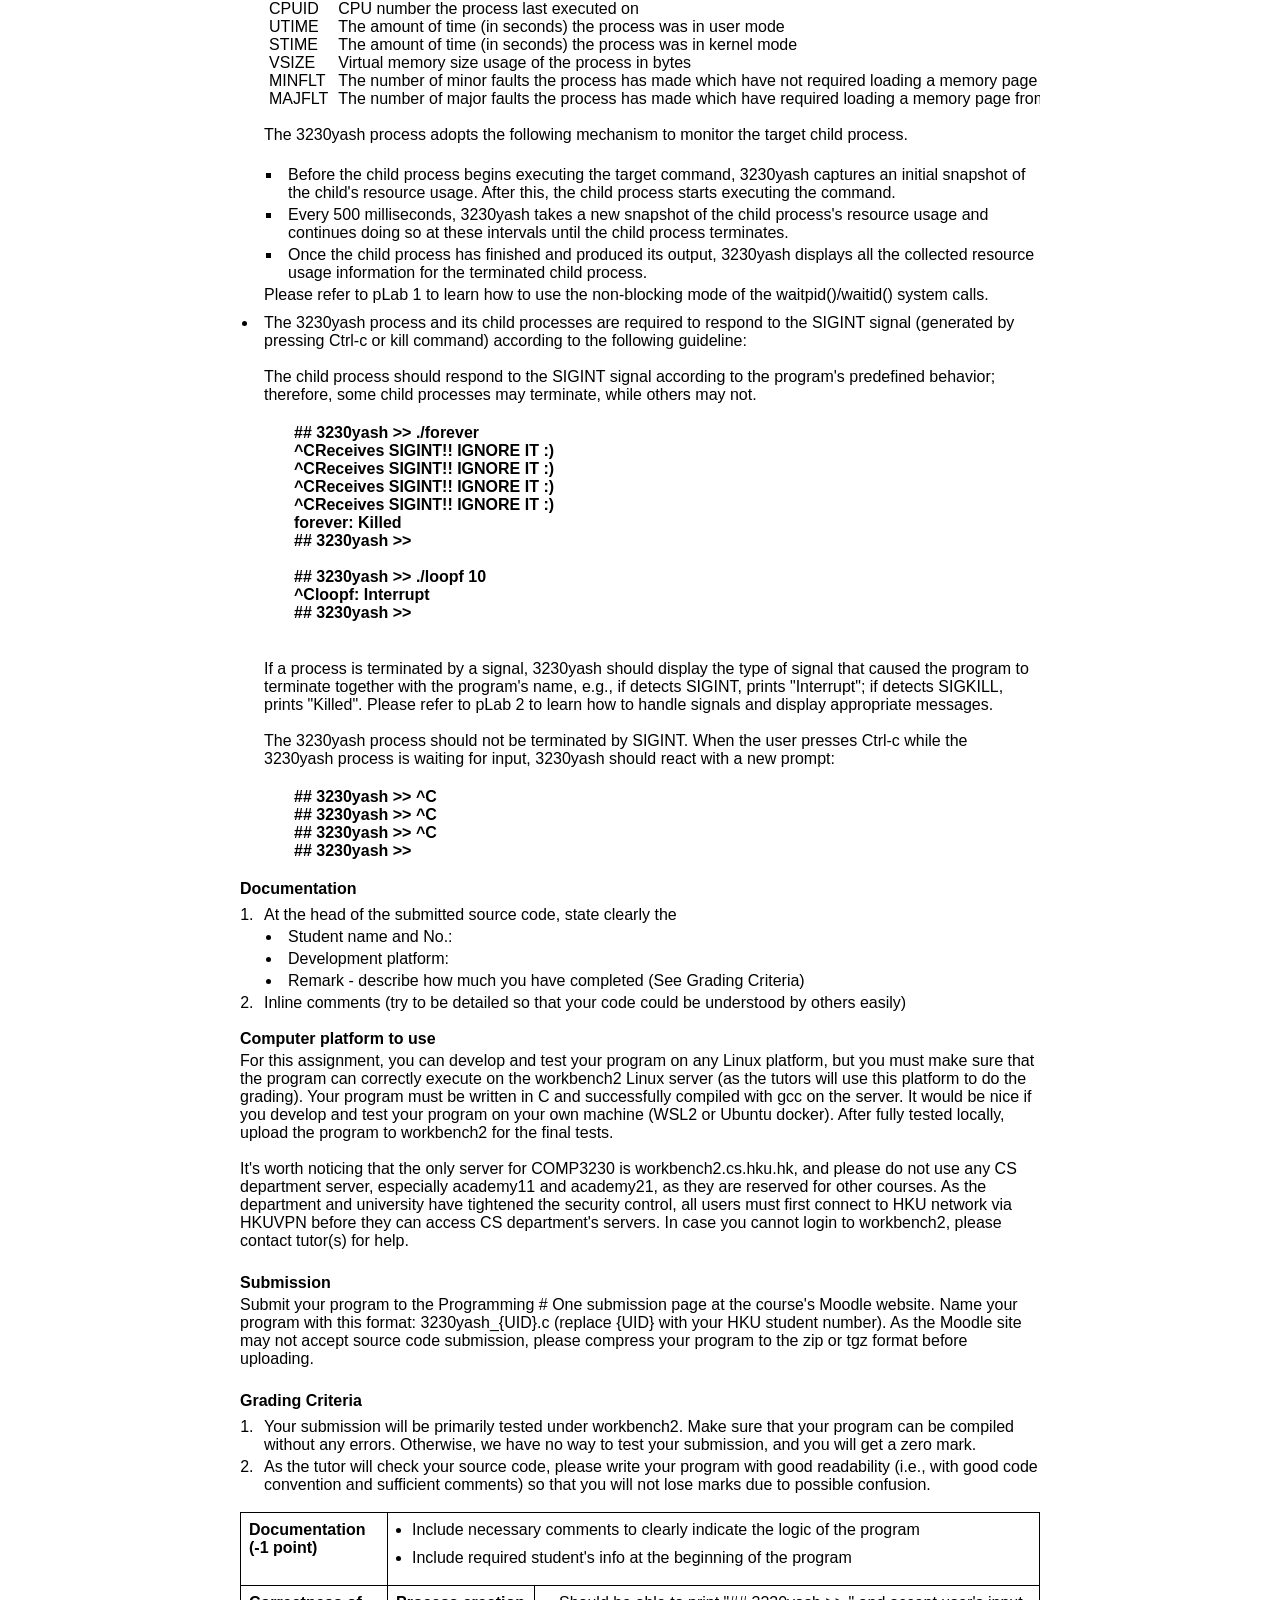
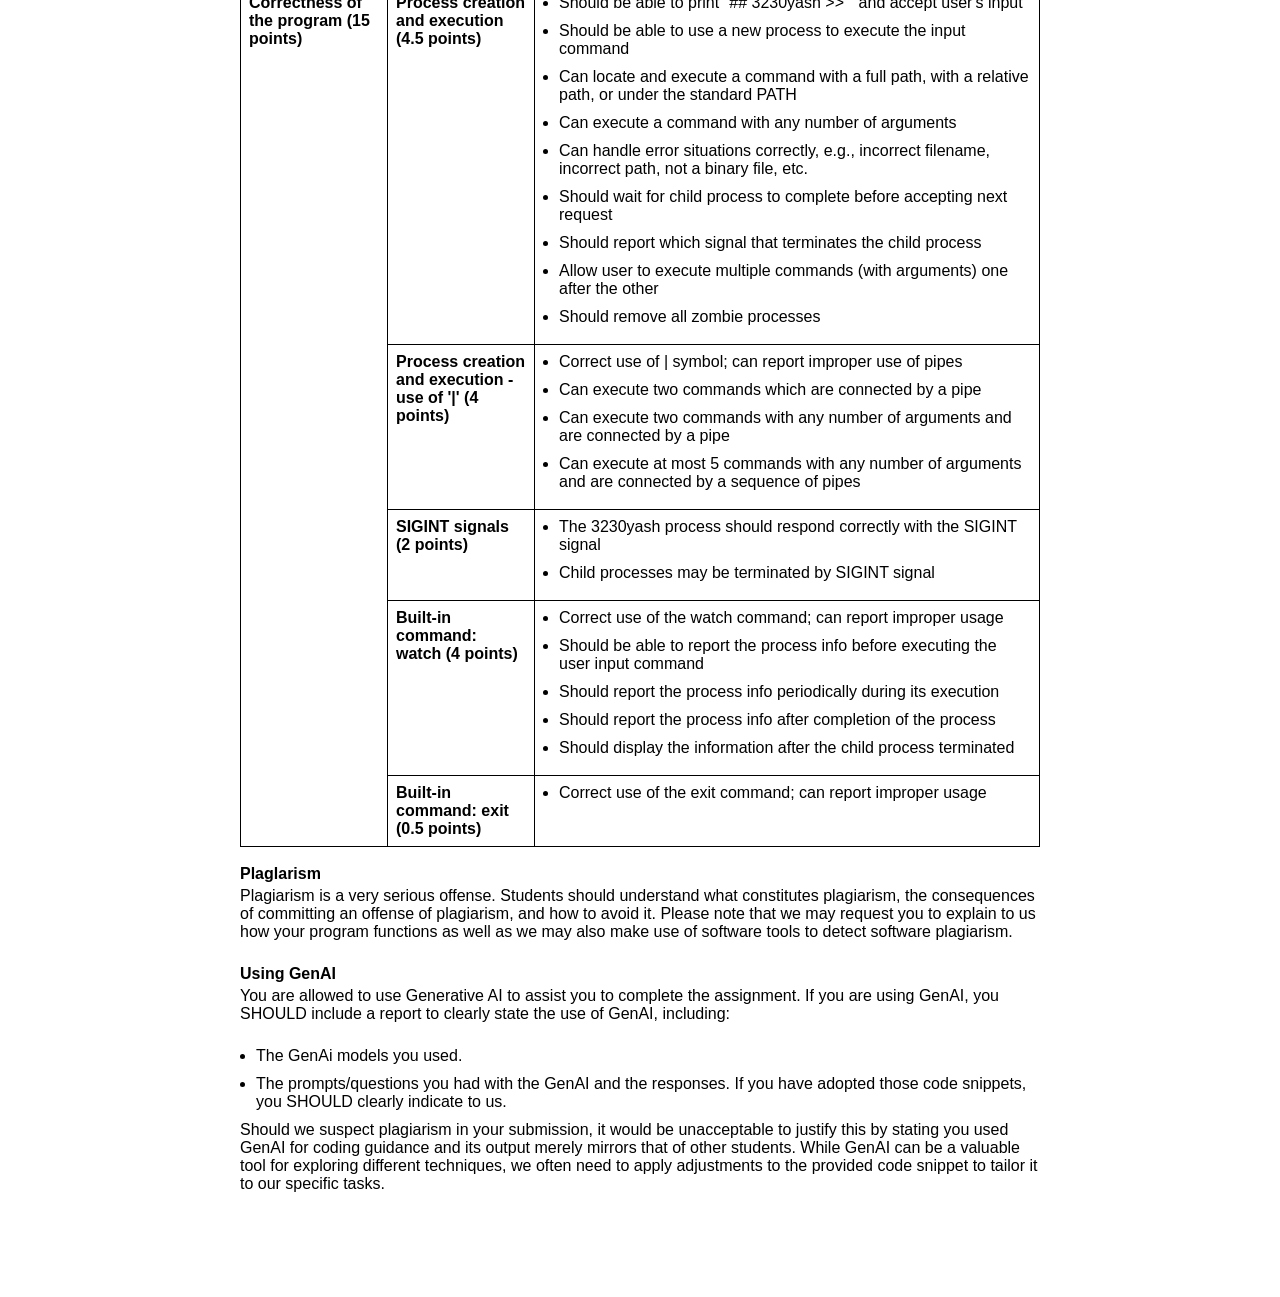
<file: html/COMP3322A1/index.html>
<!DOCTYPE html>
<html lang="en">
<head>
    <meta charset = "UTF-8">
    <meta name = "viewport" content = "width-device-width, initial-scale=1.0">
    <title>COMP3322 Assignment 1</title>
    <link rel="stylesheet" href="https://atctam.github.io/3322/consolas.css">
    <link rel="stylesheet" href="https://fonts.cdnfonts.com/css/gill-sans-2">
    <link rel="stylesheet" href="styles.css">
</head>

<body>
    <div class ="container" >
        <section id="top"></section>
        <h1>COMP3230 Principles of Operating Systems</h1>
        <h2>Programming Assignment One</h2>

        <div class="container2">
            <div class="left">
                <p class="p1">
                Total 15 points
                </p>
                
                <p class="p2">
                (version: 1)
                </p>
            </div>

            <div class="right">
                <p class="p1">
                Due date: Oct. 17, 2025, at 23:59
                </p>
            </div>
        </div>
        
        <br>
        <h3>
            Programming Exercise - Yet Another Shell (yash) program
        </h3>
        <div id = "objectives" class = "section">
            <h4>Objectives</h4>           
            <ol>
                <li>An assessment task related to ILO4 [Practicability] - "demonstrate knowledge in applying system software and tools available in a modern operating system for software development".</li>
                <li>A learning activity related to ILO 2a.</li>
                <li>The goals of this programming assignment are: </li>
                <ol> 
                    <li>to have hands-on practice in designing and developing a shell program, which involves the creation, management, and coordination of multiple processes;</li>
                    <li>to learn how to use various important Unix system functions</li>
                    <ol>
                        <li>to perform process creation and program execution;</li>
                        <li>to support interaction between processes by using signals and pipes; and</li>
                        <li>to get the process's running statistics.</li>
                    </ol>
                </ol>
            </ol>
        </div>


        <br>
        <section id="task"></section>
        <h4>Task</h4>
        <p>Shell program, or commonly known as a command interpreter, is a program that acts as the user interface to the Operating System and allows the system to understand your commands.  For example, when you input the "ls -la" command, the shell executes the system utility program called ls for you.  Shell program can be used interactively or in batch processing.</p>
        <p>You are going to implement a C program that acts as an interactive shell program, named 3230yash.  This program supports the following features (full details will be covered in the Specification section):</p>
        <ol>
            <li>The program (3230yash) accepts command from the user and executes the corresponding program with the given argument list.</li>
            <li>It can locate and execute any valid program (i.e. compiled programs) by specifying an absolute path (starting with /), a relative path (starting with ./), or by searching the directories listed in the $PATH environment variable.</li>
            <li>It has two built-in commands:</li>
            <ol>
                <li><strong><em><span class = "highlight">exit</span></em></strong><span class = "highlight"> c</span>ommand that terminates the 3230yash program; once the program starts, it continuously accepts commands from the user until receiving the exit command.</li>
                <li><strong><em><span class = "highlight">watch</span></em></strong> command that monitors the resource usage of a running child process until it terminates.</li>
            </ol>
            <li>It allows the use of | (pipe) operators to chain commands together.</li>
            <li>The 3230yash process should not be terminated by Cltr-c (SIGINT signal).</li>
        </ol>
        <br>
        <section id="specification"></section>
        <h4>Specification</h4>
        
        <ol class = "ol2">
            <li>Like a traditional shell program, when the 3230yash process is ready to accept input, it displays a prompt and waits for input from the user:<br>
                <span class ="yash">## 3230yash >></span><br>
            After accepting a line of input from the user, it parses the input line to construct the command name(s) and the associated argument list(s) and then creates the child process(es) to execute the command(s).  We can assume that the command line is limited to a maximum of 1024 characters and contains up to 30 strings, including the "|" symbol. After creating the child process, the 3230yash process should wait for it to terminate before displaying the prompt to accept the next user input. 
            </li>
            <li>The 3230yash process should be able to locate and execute any program that can be found by</li>
            <ol>
                <li>the absolute path specified in the command line, e.g.<br>
                    <span class = "yash2">## 3230yash >>   /home/tmchan/a.out</span>
                </li>
                <li>the relative path specified in the command line, e.g.<br>
                    <span class = "yash2">##3230yash >>   ./a.out</span>
                </li>              
                <li>searching the directories listed in the environment variable $PATH, e.g.<br>
                    <span class = "yash2">##3230yash >>   gcc hello.c</span><br>
                where gcc is in the directory /usr/bin, and <br>$PATH=/usr/local/sbin:/usr/local/bin:/usr/sbin:/usr/bin:/sbin:/bin
                </li>
                
            </ol>
            <p>Please refer to pLab 1 to learn how to locate and execute a valid command or program.</p>
            <li>If the program cannot be located or executed, 3230yash displays an error message:<br>
                <span class ="yash2">
                    ## 3230yash >>   simp<br>
                    3230yash: 'simp': No such file or directory<br>
                    ## 3230yash >>   /bin/simp<br>
                    3230yash: '/bin/simp': No such file or directory<br>
                    ## 3230yash >>   ./start.sh<br>
                    3230yash: './start.sh': Permission denied<br>
                </span>
            </li>

            <li>| symbol - if the | (pipe) symbols appear in between commands in each input line, 3230yash tries to create multiple child processes and "connects" the standard output of the command before | (pipe) and links it to the standard input of the command after | (pipe). That is, each command (except the first one) reads the previous command's output.  We can assume that the user will not enter more than 4 pipes (i.e., 5 commands) in an input command line. For example, when the user types:<br>
                <span class ="yash2">
                    ## 3230yash >>   cat TP-2526.html | grep table | wc -l<br>
                    6<br>
                    ## 3230yash >>
                </span><br>
                We can assume that it is incorrect to have the | symbol as the first or last character on the input line. Also, it is incorrect to allow two consecutive | symbols (e.g., '||', '|  |') without a command in between.<br>
                <span class ="yash2">
                    ## 3230yash >> | wc -l<br>
                    3230yash: Incorrect pipe sequence<br>
                    ## 3230yash >> cat abc.txt |<br>
                    3230yash: Incorrect pipe sequence<br>
                    ## 3230yash >> cat hello.c | | wc -l<br>
                    3230yash: should not have two consecutive | without in-between command<br>
                    ## 3230yash >>
                </span><br>
            </li>
            <p>Please refer to pLab 2 to learn how to use pipe() and dup() system functions to set up a pipe between two processes.</p>
            <li>built-in command: <strong><em>exit</em></strong> - If the user enters the exit command, 3230yash should release all its resources and then terminate, and the standard shell prompt reappears. For example, if the user types<br>
                <span class = "yash2">
                    ## 3230yash >> exit<br>
                    3230yash: Terminated<br>
                    root@ff860ab794d9:/home/tmchan/c3230# ps <br>
                    <table>
                        <tr>
                            <th class = "pid">PID</th>
                            <th>TTY</th>
                            <th>STAT</th>
                            <th>TIME</th>
                            <th>COMMAND</th>
                        </tr>
                        <tr>
                            <td class = "pidd">1</td>
                            <td>pts/0</td>
                            <td>Ss</td>
                            <td>0:00</td>
                            <td>bash</td>
                        </tr>
                        <tr>
                            <td class = "pidd">79</td>
                            <td>pts/0</td>
                            <td>R+</td>
                            <td>0:00</td>
                            <td>ps</td>
                        </tr>
                    </table>
                    root@ff860ab794d9:/home/tmchan/c3230#
                </span><br>
                If the exit command has other arguments, 3230yash would not treat it as a valid exit request and would not terminate. In addition, if the exit command does not appear as the first word in the command line, 3230yash would not treat it as the exit command.<br>
                <span class = "yash2">
                    ## 3230yash >>  not exit<br>
                    3230yash: 'not': No such file or directory<br>
                    ## 3230yash >>  exit now<br>
                    3230yash: "exit" with other arguments!!!<br>
                    ## 3230yash >>
                </span>
            </li>
            <li>built-in command: <strong><em>watch</em></strong> - the user uses the watch command to periodically monitor the resource usage of a running child process and report the data once the process terminates. However, since the watch command can only manage a single command at a time, it cannot be used to monitor a sequence of piped commands.<br>
                <span class = "yash2">## 3230yash >> watch ps f<br>
                    <table>
                        <tr>
                            <th class = "pid">PID</th>
                            <th>TTY</th>
                            <th>STAT</th>
                            <th>TIME</th>
                            <th>COMMAND</th>
                        </tr>
                        <tr>
                            <td class = "pidd">20</td>
                            <td>pts/2</td>
                            <td>Ss</td>
                            <td>0:00</td>
                            <td>/bin/sh</td>
                        </tr>
                        <tr>
                            <td class = "pidd">26</td>
                            <td>pts/2</td>
                            <td>S+</td>
                            <td>0:00</td>
                            <td>&nbsp\_ bash</td>
                        </tr>
                        <tr>
                            <td class = "pidd">9</td>
                            <td>pts/1</td>
                            <td>Ss</td>
                            <td>0:00</td>
                            <td>/bin/sh</td>
                        </tr>
                        <tr>
                            <td class = "pidd">15</td>
                            <td>pts/1</td>
                            <td>S</td>
                            <td>0:00</td>
                            <td>&nbsp\_ bash</td>
                        </tr>
                        <tr>
                            <td class = "pidd">19</td>
                            <td>pts/1</td>
                            <td>S+</td>
                            <td>0:00</td>
                            <td>&nbsp&nbsp&nbsp&nbsp&nbsp\_ ./yash</td>
                        </tr>
                        <tr>
                            <td class = "pidd">48</td>
                            <td>pts/1</td>
                            <td>R+</td>
                            <td>0:00</td>
                            <td>&nbsp&nbsp&nbsp&nbsp&nbsp&nbsp&nbsp&nbsp&nbsp&nbsp\_ ps f</td>
                        </tr>
                        <tr>
                            <td class = "pidd">1</td>
                            <td>pts/0</td>
                            <td>Ss+</td>
                            <td>0:00</td>
                            <td>bash</td>
                        </tr>
                    </table>
                    <br>
                    <table>
                        <tr>
                            <th>STATE</th>
                            <th>CPUID</th>
                            <th>UTIME</th>
                            <th>STIME</th>
                            <th>VSIZE</th>
                            <th>MINFLT</th>
                            <th>MAJFLT</th>
                        </tr>
                        <tr>
                            <td>R</td>
                            <td>24</td>
                            <td>0.00</td>
                            <td>0.00</td>
                            <td>2748416</td>
                            <td>10</td>
                            <td>0</td>
                        </tr>
                        <tr>
                            <td>Z</td>
                            <td>24</td>
                            <td>0.00</td>
                            <td>0.00</td>
                            <td>0</td>
                            <td>370</td>
                            <td>0</td>
                        </tr>
                    </table>
                    ## 3230yash >> watch ./add<br><br>
                    
                    <table>
                        <tr>
                            <th>STATE</th>
                            <th>CPUID</th>
                            <th>UTIME</th>
                            <th>STIME</th>
                            <th>VSIZE</th>
                            <th>MINFLT</th>
                            <th>MAJFLT</th>
                        </tr>
                        <tr>
                            <td>R</td>
                            <td>18</td>
                            <td>0.00</td>
                            <td>0.00</td>
                            <td>2748416</td>
                            <td>10</td>
                            <td>0</td>
                        </tr>
                        <tr>
                            <td>R</td>
                            <td>18</td>
                            <td>0.49</td>
                            <td>0.00</td>
                            <td>2609152</td>
                            <td>61</td>
                            <td>2</td>
                        </tr>
                        <tr>
                            <td>R</td>
                            <td>18</td>
                            <td>0.99</td>
                            <td>0.00</td>
                            <td>2609152</td>
                            <td>61</td>
                            <td>2</td>
                        </tr>
                        <tr>
                            <td>Z</td>
                            <td>18</td>
                            <td>1.27</td>
                            <td>0.00</td>
                            <td>0</td>
                            <td>65</td>
                            <td>2</td>
                        </tr>
                    </table>
                    ## 3230yash >> watch cat hello.c | wc -l<br>
                    3230yash: Cannot watch a pipe sequence<br>
                    ## 3230yash >>
                </span><br>

                All status information managed by the Linux kernel of a process can be found in the /proc/{pid}/stat file. It is a requirement of this assignment to make use of the /proc filesystem to extract the running statistics of a process. Please refer to Programming pLab 1 to learn how to retrieve those process statistics from the proc filesystem. In addition, you can find more detailed description of the /proc/{pid}/stat file at <a href = "https://man7.org/linux/man-pages/man5/proc_pid_stat.5.html">https://man7.org/linux/man-pages/man5/proc_pid_stat.5.html</a>.<br>
               
                <br>Here is a summary of the information in the output.<br><br>
                <table>
                    <tr>
                        <td>STATE</td>
                        <td>Indicating the process current state: Running, Sleeping, Zombie, etc.</td>
                    </tr>
                    <tr>
                        <td>CPUID</td>
                        <td>CPU number the process last executed on</td>
                    </tr>
                    <tr>
                        <td>UTIME</td>
                        <td>The amount of time (in seconds) the process was in user mode</td>
                    </tr>
                    <tr>
                        <td>STIME</td>
                        <td>The amount of time (in seconds) the process was in kernel mode</td>
                    </tr>
                    <tr>
                        <td>VSIZE</td>
                        <td>Virtual memory size usage of the process in bytes</td>
                    </tr>
                    <tr>
                        <td>MINFLT</td>
                        <td>The number of minor faults the process has made which have not required loading a memory page from disk</td>
                    </tr>
                    <tr>
                        <td>MAJFLT</td>
                        <td>The number of major faults the process has made which have required loading a memory page from disk</td>
                    </tr>
                </table><br>
                The 3230yash process adopts the following mechanism to monitor the target child process.<br><br>
                <ol>
                    <li>Before the child process begins executing the target command, 3230yash captures an initial snapshot of the child's resource usage. After this, the child process starts executing the command.</li>       
                    <li>Every 500 milliseconds, 3230yash takes a new snapshot of the child process's resource usage and continues doing so at these intervals until the child process terminates.</li>
                    <li>Once the child process has finished and produced its output, 3230yash displays all the collected resource usage information for the terminated child process.</li>    
                </ol>
                
            </li>
            <p>Please refer to pLab 1 to learn how to use the non-blocking mode of the waitpid()/waitid() system calls.</p>
            
            <li>The 3230yash process and its child processes are required to respond to the SIGINT signal (generated by pressing Ctrl-c or kill command) according to the following guideline:<br><br>
                The child process should respond to the SIGINT signal according to the program's predefined behavior; therefore, some child processes may terminate, while others may not.<br>
                <span class = "yash2">
                    ## 3230yash >>  ./forever<br>
                    ^CReceives SIGINT!! IGNORE IT :)<br>
                    ^CReceives SIGINT!! IGNORE IT :)<br>
                    ^CReceives SIGINT!! IGNORE IT :)<br>
                    ^CReceives SIGINT!! IGNORE IT :)<br>
                    forever:  Killed<br>
                    ## 3230yash >><br><br>

                    ## 3230yash >>  ./loopf 10<br>
                    ^Cloopf:  Interrupt<br>
                    ## 3230yash >>
                </span><br>
                If a process is terminated by a signal, 3230yash should display the type of signal that caused the program to terminate together with the program's name, e.g., if detects SIGINT, prints "Interrupt"; if detects SIGKILL, prints "Killed". Please refer to pLab 2 to learn how to handle signals and display appropriate messages.<br><br>
                The 3230yash process should not be terminated by SIGINT. When the user presses Ctrl-c while the 3230yash process is waiting for input, 3230yash should react with a new prompt:<br>
                <span class = "yash2">
                    ## 3230yash >>  ^C<br>
                    ## 3230yash >>  ^C<br>
                    ## 3230yash >>  ^C<br>
                    ## 3230yash >>
                </span>
            </li> 
        </ol>
        <section id="documentation"></section>
        <h4>Documentation</h4>
        <ol>
            <li>At the head of the submitted source code, state clearly the 
                <ol>
                    <li>Student name and No.:</li>
                    <li>Development platform:</li>
                    <li>Remark - describe how much you have completed (See Grading Criteria)</li>
                </ol>
            </li>
            <li>Inline comments (try to be detailed so that your code could be understood by others easily)</li>
        </ol>
        <br>
        <section id="platform"></section>
        <h4>Computer platform to use</h4>
        <p>For this assignment, you can develop and test your program on any Linux platform, but you must make sure that the program can correctly execute on the workbench2 Linux server (as the tutors will use this platform to do the grading). Your program must be written in C and successfully compiled with gcc on the server. It would be nice if you develop and test your program on your own machine (WSL2 or Ubuntu docker). After fully tested locally, upload the program to workbench2 for the final tests.<br><br>
        
        It's worth noticing that the only server for COMP3230 is workbench2.cs.hku.hk, and please do not use any CS department server, especially academy11 and academy21, as they are reserved for other courses. As the department and university have tightened the security control, all users must first connect to HKU network via HKUVPN before they can access CS department's servers. In case you cannot login to workbench2, please contact tutor(s) for help.
        </p>
        <br>
        <section id="submission"></section>
        <h4>Submission</h4>
        <p>Submit your program to the Programming # One submission page at the course's Moodle website. Name your program with this format: 3230yash_{UID}.c (replace {UID} with your HKU student number). As the Moodle site may not accept source code submission, please compress your program to the zip or tgz format before uploading.</p>
        <section id="grading"></section>
        <br><h4>Grading Criteria</h4>
        <ol>
            <li>Your submission will be primarily tested under workbench2. Make sure that your program can be compiled without any errors. Otherwise, we have no way to test your submission, and you will get a zero mark. </li>
            <li>As the tutor will check your source code, please write your program with good readability (i.e., with good code convention and sufficient comments) so that you will not lose marks due to possible confusion.</li>
        </ol>
        
        <br>
        <table class = "table2" cellspacing="0">
            <tr>
                <td class = "th1">Documentation (-1 point)</td>
                <td class = "td1">
                    <ul>
                        <li>Include necessary comments to clearly indicate the logic of the program</li>
                        <li>Include required student's info at the beginning of the program</li>
                    </ul>
                </td>
            </tr>

            <tr>
                <td class = "th2">Correctness of the program (15 points)</td>
                <td class = "td2">
                    <table class = "table3" cellspacing="0">
                        <tr>
                            <td class = "t3-th">Process creation and execution (4.5 points)</td>
                            <td class = "t3-td">
                                <ul>
                                    <li>Should be able to print "## 3230yash >>  " and accept user's input</li>                       
                                    <li>Should be able to use a new process to execute the input command</li>
                                    <li>Can locate and execute a command with a full path, with a relative path, or under the standard PATH</li>
                                    <li>Can execute a command with any number of arguments</li>
                                    <li>Can handle error situations correctly, e.g., incorrect filename, incorrect path, not a binary file, etc.</li>
                                    <li>Should wait for child process to complete before accepting next request</li>
                                    <li>Should report which signal that terminates the child process</li>
                                    <li>Allow user to execute multiple commands (with arguments) one after the other</li>
                                    <li>Should remove all zombie processes</li>
                                </ul>
                            </td>                       
                        </tr>
                    </table>
                    
                    <table class = "table3" cellspacing="0">
                        <tr>
                            <td class = "t3-th">Process creation and execution - use of '|' (4 points)</td>
                            <td class = "t3-td">
                                <ul>
                                    <li>Correct use of | symbol; can report improper use of pipes</li>
                                    <li>Can execute two commands which are connected by a pipe</li>
                                    <li>Can execute two commands with any number of arguments and are connected by a pipe</li>
                                    <li>Can execute at most 5 commands with any number of arguments and are connected by a sequence of pipes</li>
                                </ul>
                            </td>
                        </tr>
                    </table>
                    
                    <table class = "table3" cellspacing="0">
                        <tr>
                            <td class = "t3-th">SIGINT signals (2 points)</td>
                            <td class = "t3-td">
                                <ul>
                                    <li>
                                        The 3230yash process should respond correctly with the SIGINT signal
                                    </li>
                                    <li>
                                        Child processes may be terminated by SIGINT signal
                                    </li>
                                </ul>
                            </td>
                        </tr>
                    </table>
                    <table class = "table3" cellspacing="0">
                        <tr>
                            <td class = "t3-th">Built-in command: watch (4 points)</td>
                            <td class = "t3-td">
                                <ul>
                                    <li>Correct use of the watch command; can report improper usage</li>
                                    <li>Should be able to report the process info before executing the user input command</li>
                                    <li>Should report the process info periodically during its execution</li>
                                    <li>Should report the process info after completion of the process</li>
                                    <li>Should display the information after the child process terminated</li>
                                </ul>
                            </td>                        
                        </tr>
                    </table>
                    <table class = "table3" cellspacing="0">
                        <td class = "t3-th"  style="border-bottom: none">Built-in command: exit (0.5 points)</td>
                        <td class = "t3-td" style="border-bottom: none">
                            <ul><li>Correct use of the exit command; can report improper usage</li></ul>
                        </td>
                                             
                    </table>



                </td>
                


            </tr>
                   
        </table>
        <br>
        <section id="plagiarism"></section>
        <h4>Plaglarism</h4>    
        <p>Plagiarism is a very serious offense. Students should understand what constitutes plagiarism, the consequences of committing an offense of plagiarism, and how to avoid it. Please note that we may request you to explain to us how your program functions as well as we may also make use of software tools to detect software plagiarism.</p>
        <br>
        <section id="genai"></section>
        <h4>Using GenAI</h4>
        <p>You are allowed to use Generative AI to assist you to complete the assignment. If you are using GenAI, you SHOULD include a report to clearly state the use of GenAI, including:</p>
        <br>
        <ul>
            <li>The GenAi models you used.</li>
            <li>The prompts/questions you had with the GenAI and the responses. If you have adopted those code snippets, you SHOULD clearly indicate to us.</li>
        </ul>
        <p>Should we suspect plagiarism in your submission, it would be unacceptable to justify this by stating you used GenAI for coding guidance and its output merely mirrors that of other students. While GenAI can be a valuable tool for exploring different techniques, we often need to apply adjustments to the provided code snippet to tailor it to our specific tasks.</p>
        <br>
        <br>
        <br>
        <br>
        <br>



    </div>

    <nav>
        <div class="nav-container">
            <div class = "nav-top">
                <a href = "#top">Top</a>

                <a href="#objectives" class="nav-item" data-target="objectives">
                    <span class="nav-label">Objectives</span>
                </a>

                <a href="#task" class="nav-item" data-target="task">
                    <span class="nav-label">Task</span>
                </a>    
                <a href="#specification" class="nav-item" data-target="specification">
                    
                    <span class="nav-label">Specification</span>
                </a>
            </div>

            <div class="nav-mid">

                <a href="#documentation" class="nav-item" data-target="documentation">
                    
                    <span class="nav-label">Documentation</span>
                </a>
                <a href="#platform" class="nav-item" data-target="platform">
                    
                    <span class="nav-label">Platform</span>
                </a>
                <a href="#submission" class="nav-item" data-target="submission">
                    
                    <span class="nav-label">Submission</span>
                </a>
            </div>
            <div class="nav-bottom">
                <a href="#grading" class="nav-item" data-target="grading">   
                    <span class="nav-label">Grading</span>
                </a>
                <a href="#plagiarism" class="nav-item" data-target="plagiarism">     
                    <span class="nav-label">Plagiarism</span>
                </a>
                <a href="#genai" class="nav-item" data-target="genai">
                    <span class="nav-label">Using GenAI</span>
                </a>
            </div>

        </div>
    </nav>





</body>








</html>
</file>
<file: styles.css>
body {
    font-family: 'Gill Sans', Arial;
    background-color: white;
    font-weight: 500;
    font-size: 16px;
}

p {
    margin: 0;
    padding: 0 0 6px 0px;
    font-size: 16px;
}

.ol2 p {
    margin: 0;
    padding: 4px 0 6px 6px;
    font-size: 16px;
}

table {
    border-collapse: collapse;
    width: 100%;
    display: block;
    display: block;
    white-space: nowrap;
    overflow-x: auto;
}

th, td {
    padding: 0px 5px;
    text-align: left;
    border: none;
}
.pid {
    padding: 0px 5px;
    text-align: right;
    border: none;
}

.pidd {
    padding: 0px 5px;
    text-align: right;
    border: none;
}

.table2 {
    display: block;
    border-collapse: collapse;
    width: 100%;
    word-wrap: break-word;
    overflow-wrap: break-word;
    white-space: normal;
}
.table2 tr {
    width: 100%;
    white-space: normal;

}
.table2 .th1, .table2.td1{
    word-wrap: break-word;
    overflow-wrap: break-word;
    white-space: normal;

}


.table3 {
    width: 100%;
    border-collapse: collapse;
}
.table3 ul, li{
    word-wrap: break-word;
    overflow-wrap: break-word;

}

.table3 tr {
    display: grid;
    grid-template-columns: 146px 1fr;
    width: 100%;
}

.table3 .t3-th {
    border-right: 1px solid black;
    border-bottom: 1px solid black;
    padding: 8px;
    vertical-align: top;
    font-weight: bold;
    word-wrap: break-word;
    overflow-wrap: break-word;
    width: 130px;
}

.table3 .t3-td {
    border-left: 1px solid black;
    border-bottom: 1px solid black;
    padding: 8px;
    vertical-align: top;
    word-wrap: break-word;
    overflow-wrap: break-word;
    width: auto;
}


.th1 {
    border: 1px solid black;
    padding: 8px;
    vertical-align: top;
    font-weight: bold;
    width: 130px;
}

.th2 {
    border: 1px solid black;
    padding: 8px;
    vertical-align: top;
    font-weight: bold;
    width: 130px;
}

.td1 {
    border: 1px solid black;
    padding: 8px;
    vertical-align: top;
    width: auto;
}

.td2 {
    border: 1px solid black;
    padding: 0px;
    vertical-align: top;
    width: auto;
}



.highlight {
    background-color: #FFEE00;
}

.yash {
    font-family: 'Consolas', Arial;
    background-color: #8df0fd;
    margin: 20px 0 20px 30px;
    font-weight: bold;
    display: inline-block;
}

.yash2 {
    font-family: 'Consolas', Arial;
    display: block;
    margin: 20px 0 20px 30px;
    font-weight: bold;
    font-size: 16px;
    white-space: nowrap;
    overflow-x: auto;
}

.container {
    display: flex;
    flex-direction: column;
    width: 800px;
    margin: 0 auto;
    background-color: white;
}

h1 {
    font-family: 'Gill Sans', Arial;
    margin-top: 40px;
    font-style: normal;
    font-weight: 700;
    font-size: 24px;

    text-align: center;
}

h2 {
    font-family: 'Gill Sans', Arial;
    font-size: 18px;
    font-style: normal;
    font-weight: 700;
    text-align: center;
}

h3 {
    font-size: 18px;
    font-weight: 500;
    text-align: left;
    font-style: normal;
    font-weight: 700;
}

h4 {

    font-size: 16px;
    font-style: normal;
    font-weight: 700;
    text-align: left;
    
    margin: 0 0 0 0;
    padding: 0 0 4px 0;

}

.p1 {
    font-size: 18px;
    font-weight: bold;
    text-align: left;
    padding-bottom: 0;
    margin-bottom: 0;
}

.p2 {
    font-size: 16px;
    font-weight: bold;
    text-align: left;
    padding-top: 0;
    margin-top: 3px;
}

.container2 {
    display: flex;
    flex-direction: row;
    justify-content: space-between;
    font-weight: 600;
}
.container2 .left {
    text-align: left;
}


ul {
    list-style-type: disc;
    margin: 0 0 0 6px;
    padding: 0 0 0 10px;
}
ul li {
    padding-bottom: 10px;
}

ol {
    list-style-position: outside;
    margin: 0 0 0 18px;
    padding: 0;
}


ol li {
    padding: 4px 0 0 6px;
}

ol ol {
    list-style-position: outside;
    list-style-type: disc; /* Disc for second level */
    margin: 0 0 0 18px;
    padding: 0;
}


ol ol ol{
    list-style-position: outside;
    list-style-type: square; /* Disc for second level */
    margin: 0 0 0 18px;
    padding: 0;
}



.ol2 {
    list-style-position: outside;
    list-style-type: disc;

    margin: 0 0 0 18px;
    padding: 0;
}

.ol2 li {
    padding: 4px 0 0 6px;
}

.ol2 ol {
    list-style-position: outside;
    list-style-type: square;
    margin: 0 0 0 18px;
    padding: 0;
}
nav {
    display: none;
    position: fixed;
    bottom: 0;
    left:0;
    right:0;
}
.over {
    white-space: nowrap;
    overflow-x: auto;
}
@media screen and (max-width: 500px) {
    nav {
        display: flex;
        height: 30vh;
        background-color: #ffffe0;
    }
    .nav-container {
        display: flex;
        flex-wrap: wrap;
        align-items: flex-start;
        margin-top: 10px;
        margin-right: 10px;
        margin-left: 10px;
        margin-bottom: auto;
    }
    .nav-top, .nav-mid, .nav-bottom{
        display: flex;
        width: 100%;
        justify-content: space-between;
        padding-bottom: 0px;
        margin-bottom: 13px;
    }

    .nav-top a , .nav-mid a , .nav-bottom a{
        font-family: 'Gill Sans', Arial;
        text-decoration: none;
        font-weight: 700;  
        font-style: normal;
        font-size: 16px;
    }

    .container {
        width: 96%;
        font-size: 16px;
        margin-bottom: 30vh;
    }
    
    .yash2 {
        margin: 30px 0 30px 0;
        font-weight: bold;
    }
    th, td {
        padding: 0px 1px;
    }
    .pid {
        padding: 0px 1px;
    }

    .pidd {
        padding: 0px 1px;
    }
    h1 {
        margin: 20px 0 10px 0;
        font-size: 24px;
        font-weight: 600;
        text-align: center;
    }

    h2 {
        margin: 0 0 14px 0;
        font-size: 18px;
        font-weight: bold;
        text-align: center;
    }
    h3 {
        margin: 0 0 15px 0;
        font-size: 16px;
        font-weight: bold;
        text-align: left;
    }

    h4 {
        font-size: 14px;
        font-weight: bold;
        text-align: left;
        
        margin: 0 0 0 0;
        padding: 0 0 4px 0;

    }
    .container2 {
        display: flex;
        align-items: center;
        flex-direction: column;
        margin-bottom: 18px;
    }
    .left{
        display: flex;
        flex-direction: row;
    }
    .p1 {
        font-size: 14px;
    }

    .p2 {
        font-size: 12px;
        text-align: left;
        padding-left: 3px;
    }



    .table2 td {
        display: block;
        width: auto;
    }
    .th1 {
        width: auto;
        border-bottom: none;
        background-color: #e1ffff;
    }
    .th2 {
        border-top: none;
        border-bottom: none;
        background-color: #e1ffff;

    }
    .table3 tr {
        grid-template-columns: 86px 1fr;
        width: 100%;
    }

    .table3 .t3-th {
        width: 70px;
        border-right: 1px solid black;
    }
    .table3 .t3-td {
        width: auto;
        border-left: 1px solid black;
    }

}
</file>
<file: html/COMP3322A1/styles.css>
body {
    font-family: 'Gill Sans', Arial;
    background-color: white;
    font-weight: 500;
    font-size: 16px;
}

p {
    margin: 0;
    padding: 0 0 6px 0px;
    font-size: 16px;
}

.ol2 p {
    margin: 0;
    padding: 4px 0 6px 6px;
    font-size: 16px;
}

table {
    border-collapse: collapse;
    width: 100%;
    display: block;
    display: block;
    white-space: nowrap;
    overflow-x: auto;
}

th, td {
    padding: 0px 5px;
    text-align: left;
    border: none;
}
.pid {
    padding: 0px 5px;
    text-align: right;
    border: none;
}

.pidd {
    padding: 0px 5px;
    text-align: right;
    border: none;
}

.table2 {
    display: block;
    border-collapse: collapse;
    width: 100%;
    word-wrap: break-word;
    overflow-wrap: break-word;
    white-space: normal;
}
.table2 tr {
    width: 100%;
    white-space: normal;

}
.table2 .th1, .table2.td1{
    word-wrap: break-word;
    overflow-wrap: break-word;
    white-space: normal;

}


.table3 {
    width: 100%;
    border-collapse: collapse;
}
.table3 ul, li{
    word-wrap: break-word;
    overflow-wrap: break-word;

}

.table3 tr {
    display: grid;
    grid-template-columns: 146px 1fr;
    width: 100%;
}

.table3 .t3-th {
    border-right: 1px solid black;
    border-bottom: 1px solid black;
    padding: 8px;
    vertical-align: top;
    font-weight: bold;
    word-wrap: break-word;
    overflow-wrap: break-word;
    width: 130px;
}

.table3 .t3-td {
    border-left: 1px solid black;
    border-bottom: 1px solid black;
    padding: 8px;
    vertical-align: top;
    word-wrap: break-word;
    overflow-wrap: break-word;
    width: auto;
}


.th1 {
    border: 1px solid black;
    padding: 8px;
    vertical-align: top;
    font-weight: bold;
    width: 130px;
}

.th2 {
    border: 1px solid black;
    padding: 8px;
    vertical-align: top;
    font-weight: bold;
    width: 130px;
}

.td1 {
    border: 1px solid black;
    padding: 8px;
    vertical-align: top;
    width: auto;
}

.td2 {
    border: 1px solid black;
    padding: 0px;
    vertical-align: top;
    width: auto;
}



.highlight {
    background-color: #FFEE00;
}

.yash {
    font-family: 'Consolas', Arial;
    background-color: #8df0fd;
    margin: 20px 0 20px 30px;
    font-weight: bold;
    display: inline-block;
}

.yash2 {
    font-family: 'Consolas', Arial;
    display: block;
    margin: 20px 0 20px 30px;
    font-weight: bold;
    font-size: 16px;
    white-space: nowrap;
    overflow-x: auto;
}

.container {
    display: flex;
    flex-direction: column;
    width: 800px;
    margin: 0 auto;
    background-color: white;
}

h1 {
    font-family: 'Gill Sans', Arial;
    margin-top: 40px;
    font-style: normal;
    font-weight: 700;
    font-size: 24px;

    text-align: center;
}

h2 {
    font-family: 'Gill Sans', Arial;
    font-size: 18px;
    font-style: normal;
    font-weight: 700;
    text-align: center;
}

h3 {
    font-size: 18px;
    font-weight: 500;
    text-align: left;
    font-style: normal;
    font-weight: 700;
}

h4 {

    font-size: 16px;
    font-style: normal;
    font-weight: 700;
    text-align: left;
    
    margin: 0 0 0 0;
    padding: 0 0 4px 0;

}

.p1 {
    font-size: 18px;
    font-weight: bold;
    text-align: left;
    padding-bottom: 0;
    margin-bottom: 0;
}

.p2 {
    font-size: 16px;
    font-weight: bold;
    text-align: left;
    padding-top: 0;
    margin-top: 3px;
}

.container2 {
    display: flex;
    flex-direction: row;
    justify-content: space-between;
    font-weight: 600;
}
.container2 .left {
    text-align: left;
}


ul {
    list-style-type: disc;
    margin: 0 0 0 6px;
    padding: 0 0 0 10px;
}
ul li {
    padding-bottom: 10px;
}

ol {
    list-style-position: outside;
    margin: 0 0 0 18px;
    padding: 0;
}


ol li {
    padding: 4px 0 0 6px;
}

ol ol {
    list-style-position: outside;
    list-style-type: disc; /* Disc for second level */
    margin: 0 0 0 18px;
    padding: 0;
}


ol ol ol{
    list-style-position: outside;
    list-style-type: square; /* Disc for second level */
    margin: 0 0 0 18px;
    padding: 0;
}



.ol2 {
    list-style-position: outside;
    list-style-type: disc;

    margin: 0 0 0 18px;
    padding: 0;
}

.ol2 li {
    padding: 4px 0 0 6px;
}

.ol2 ol {
    list-style-position: outside;
    list-style-type: square;
    margin: 0 0 0 18px;
    padding: 0;
}
nav {
    display: none;
    position: fixed;
    bottom: 0;
    left:0;
    right:0;
}
.over {
    white-space: nowrap;
    overflow-x: auto;
}
@media screen and (max-width: 500px) {
    nav {
        display: flex;
        height: 30vh;
        background-color: #ffffe0;
    }
    .nav-container {
        display: flex;
        flex-wrap: wrap;
        align-items: flex-start;
        margin-top: 10px;
        margin-right: 10px;
        margin-left: 10px;
        margin-bottom: auto;
    }
    .nav-top, .nav-mid, .nav-bottom{
        display: flex;
        width: 100%;
        justify-content: space-between;
        padding-bottom: 0px;
        margin-bottom: 13px;
    }

    .nav-top a , .nav-mid a , .nav-bottom a{
        font-family: 'Gill Sans', Arial;
        text-decoration: none;
        font-weight: 700;  
        font-style: normal;
        font-size: 16px;
    }

    .container {
        width: 96%;
        font-size: 16px;
        margin-bottom: 30vh;
    }
    
    .yash2 {
        margin: 30px 0 30px 0;
        font-weight: bold;
    }
    th, td {
        padding: 0px 1px;
    }
    .pid {
        padding: 0px 1px;
    }

    .pidd {
        padding: 0px 1px;
    }
    h1 {
        margin: 20px 0 10px 0;
        font-size: 24px;
        font-weight: 600;
        text-align: center;
    }

    h2 {
        margin: 0 0 14px 0;
        font-size: 18px;
        font-weight: bold;
        text-align: center;
    }
    h3 {
        margin: 0 0 15px 0;
        font-size: 16px;
        font-weight: bold;
        text-align: left;
    }

    h4 {
        font-size: 14px;
        font-weight: bold;
        text-align: left;
        
        margin: 0 0 0 0;
        padding: 0 0 4px 0;

    }
    .container2 {
        display: flex;
        align-items: center;
        flex-direction: column;
        margin-bottom: 18px;
    }
    .left{
        display: flex;
        flex-direction: row;
    }
    .p1 {
        font-size: 14px;
    }

    .p2 {
        font-size: 12px;
        text-align: left;
        padding-left: 3px;
    }



    .table2 td {
        display: block;
        width: auto;
    }
    .th1 {
        width: auto;
        border-bottom: none;
        background-color: #e1ffff;
    }
    .th2 {
        border-top: none;
        border-bottom: none;
        background-color: #e1ffff;

    }
    .table3 tr {
        grid-template-columns: 86px 1fr;
        width: 100%;
    }

    .table3 .t3-th {
        width: 70px;
        border-right: 1px solid black;
    }
    .table3 .t3-td {
        width: auto;
        border-left: 1px solid black;
    }

}
</file>
